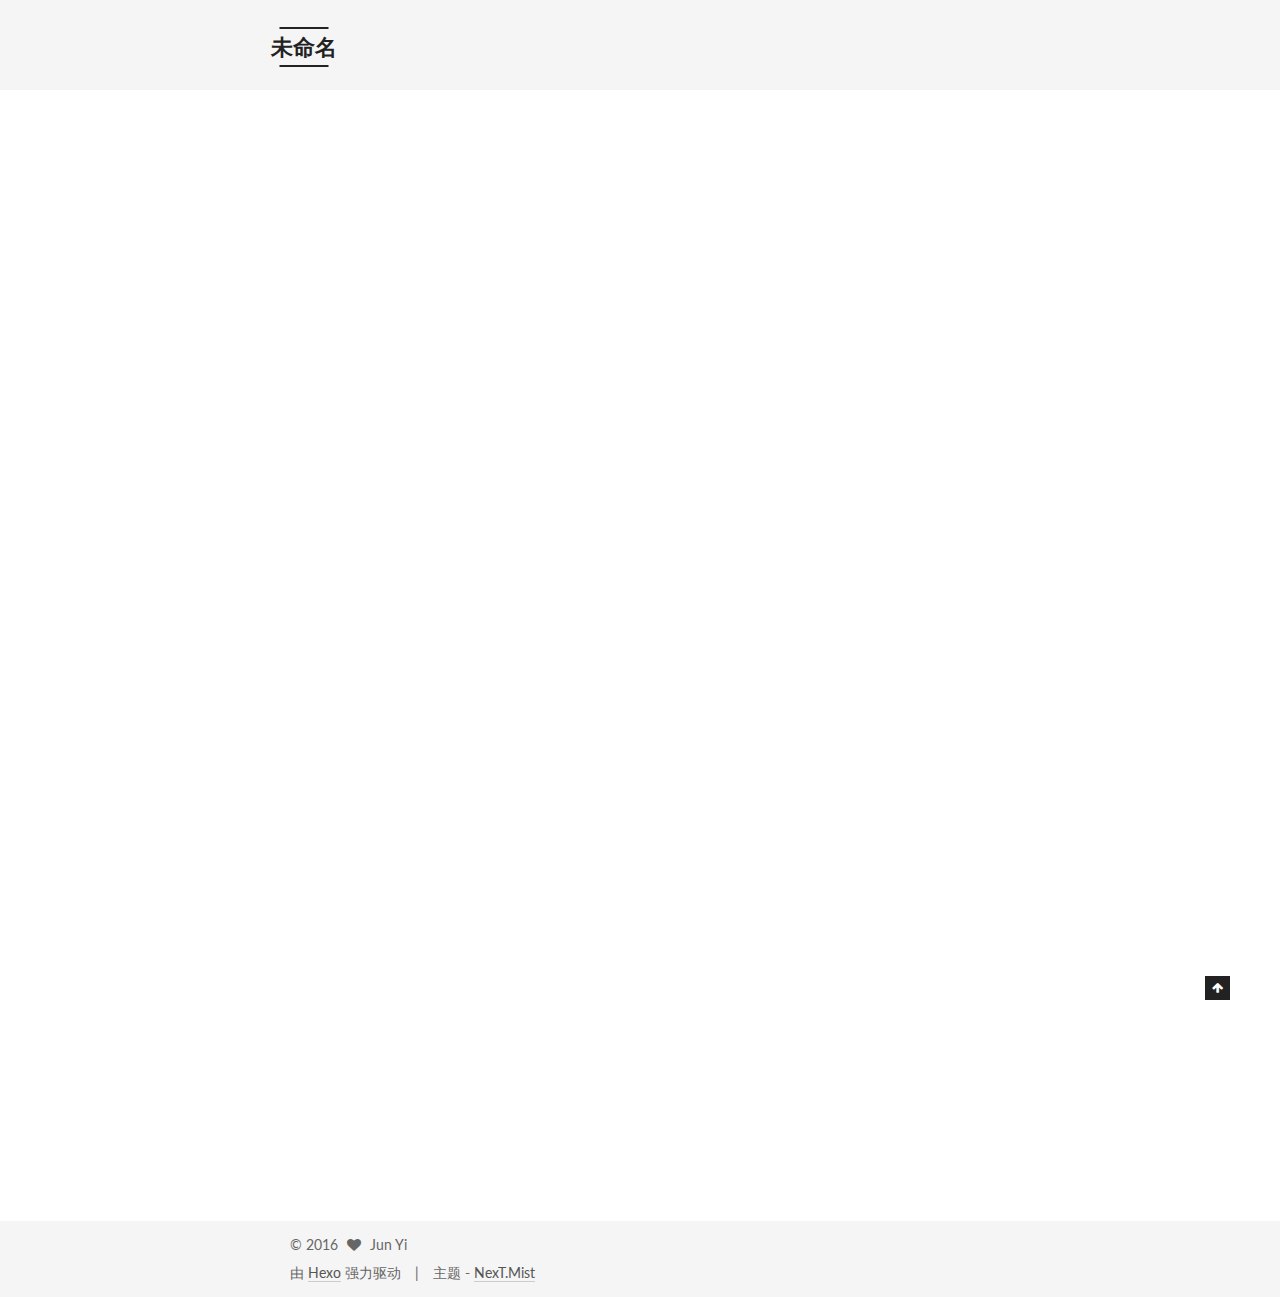
<file: index.html>
<!doctype html>



  


<html class="theme-next mist use-motion">
<head>
  <meta charset="UTF-8"/>
<meta http-equiv="X-UA-Compatible" content="IE=edge,chrome=1" />
<meta name="viewport" content="width=device-width, initial-scale=1, maximum-scale=1"/>



<meta http-equiv="Cache-Control" content="no-transform" />
<meta http-equiv="Cache-Control" content="no-siteapp" />












  
  
  <link href="/vendors/fancybox/source/jquery.fancybox.css?v=2.1.5" rel="stylesheet" type="text/css" />




  
  
  
  

  
    
    
  

  

  

  

  

  
    
    
    <link href="//fonts.googleapis.com/css?family=Lato:300,300italic,400,400italic,700,700italic&subset=latin,latin-ext" rel="stylesheet" type="text/css">
  






<link href="/vendors/font-awesome/css/font-awesome.min.css?v=4.4.0" rel="stylesheet" type="text/css" />

<link href="/css/main.css?v=5.0.1" rel="stylesheet" type="text/css" />


  <meta name="keywords" content="shijunyi blog" />








  <link rel="shortcut icon" type="image/x-icon" href="/favicon.ico?v=5.0.1" />






<meta property="og:type" content="website">
<meta property="og:title" content="未命名">
<meta property="og:url" content="http://yoursite.com/index.html">
<meta property="og:site_name" content="未命名">
<meta name="twitter:card" content="summary">
<meta name="twitter:title" content="未命名">



<script type="text/javascript" id="hexo.configuration">
  var NexT = window.NexT || {};
  var CONFIG = {
    scheme: 'Mist',
    sidebar: {"position":"left","display":"remove"},
    fancybox: true,
    motion: true,
    duoshuo: {
      userId: 0,
      author: '博主'
    }
  };
</script>




  <link rel="canonical" href="http://yoursite.com/"/>

  <title> 未命名 </title>
</head>

<body itemscope itemtype="http://schema.org/WebPage" lang="zh-Hans">

  










  
  
    
  

  <div class="container one-collumn sidebar-position-left 
   page-home 
 ">
    <div class="headband"></div>

    <header id="header" class="header" itemscope itemtype="http://schema.org/WPHeader">
      <div class="header-inner"><div class="site-meta ">
  

  <div class="custom-logo-site-title">
    <a href="/"  class="brand" rel="start">
      <span class="logo-line-before"><i></i></span>
      <span class="site-title">未命名</span>
      <span class="logo-line-after"><i></i></span>
    </a>
  </div>
  <p class="site-subtitle"></p>
</div>

<div class="site-nav-toggle">
  <button>
    <span class="btn-bar"></span>
    <span class="btn-bar"></span>
    <span class="btn-bar"></span>
  </button>
</div>

<nav class="site-nav">
  

  
    <ul id="menu" class="menu">
      
        
        <li class="menu-item menu-item-home">
          <a href="/" rel="section">
            
            首页
          </a>
        </li>
      
        
        <li class="menu-item menu-item-about">
          <a href="/about" rel="section">
            
            关于
          </a>
        </li>
      
        
        <li class="menu-item menu-item-categories">
          <a href="/categories" rel="section">
            
            分类
          </a>
        </li>
      
        
        <li class="menu-item menu-item-tags">
          <a href="/tags" rel="section">
            
            标签
          </a>
        </li>
      
        
        <li class="menu-item menu-item-archives">
          <a href="/archives" rel="section">
            
            归档
          </a>
        </li>
      
        
        <li class="menu-item menu-item-commonweal">
          <a href="/404.html" rel="section">
            
            公益404
          </a>
        </li>
      

      
    </ul>
  

  
</nav>

 </div>
    </header>

    <main id="main" class="main">
      <div class="main-inner">
        <div class="content-wrap">
          <div id="content" class="content">
            
  <section id="posts" class="posts-expand">
    
      

  
  

  
  
  

  <article class="post post-type-normal " itemscope itemtype="http://schema.org/Article">

    
      <header class="post-header">

        
        
          <h1 class="post-title" itemprop="name headline">
            
            
              
                
                <a class="post-title-link" href="/2016/09/hello-world.html" itemprop="url">
                  Hello World
                </a>
              
            
          </h1>
        

        <div class="post-meta">
          <span class="post-time">
            <span class="post-meta-item-icon">
              <i class="fa fa-calendar-o"></i>
            </span>
            <span class="post-meta-item-text">发表于</span>
            <time itemprop="dateCreated" datetime="2016-09-03T07:06:16+08:00" content="2016-09-03">
              2016-09-03
            </time>
          </span>

          

          
            
          

          

          
          

          
        </div>
      </header>
    


    <div class="post-body" itemprop="articleBody">

      
      

      
        
          
            <p>Welcome to <a href="https://hexo.io/" target="_blank" rel="external">Hexo</a>! This is your very first post. Check <a href="https://hexo.io/docs/" target="_blank" rel="external">documentation</a> for more info. If you get any problems when using Hexo, you can find the answer in <a href="https://hexo.io/docs/troubleshooting.html" target="_blank" rel="external">troubleshooting</a> or you can ask me on <a href="https://github.com/hexojs/hexo/issues" target="_blank" rel="external">GitHub</a>.</p>
<h2 id="Quick-Start"><a href="#Quick-Start" class="headerlink" title="Quick Start"></a>Quick Start</h2><h3 id="Create-a-new-post"><a href="#Create-a-new-post" class="headerlink" title="Create a new post"></a>Create a new post</h3><figure class="highlight bash"><table><tr><td class="gutter"><pre><div class="line">1</div></pre></td><td class="code"><pre><div class="line">$ hexo new <span class="string">"My New Post"</span></div></pre></td></tr></table></figure>
<p>More info: <a href="https://hexo.io/docs/writing.html" target="_blank" rel="external">Writing</a></p>
<h3 id="Run-server"><a href="#Run-server" class="headerlink" title="Run server"></a>Run server</h3><figure class="highlight bash"><table><tr><td class="gutter"><pre><div class="line">1</div></pre></td><td class="code"><pre><div class="line">$ hexo server</div></pre></td></tr></table></figure>
<p>More info: <a href="https://hexo.io/docs/server.html" target="_blank" rel="external">Server</a></p>
<h3 id="Generate-static-files"><a href="#Generate-static-files" class="headerlink" title="Generate static files"></a>Generate static files</h3><figure class="highlight bash"><table><tr><td class="gutter"><pre><div class="line">1</div></pre></td><td class="code"><pre><div class="line">$ hexo generate</div></pre></td></tr></table></figure>
<p>More info: <a href="https://hexo.io/docs/generating.html" target="_blank" rel="external">Generating</a></p>
<h3 id="Deploy-to-remote-sites"><a href="#Deploy-to-remote-sites" class="headerlink" title="Deploy to remote sites"></a>Deploy to remote sites</h3><figure class="highlight bash"><table><tr><td class="gutter"><pre><div class="line">1</div></pre></td><td class="code"><pre><div class="line">$ hexo deploy</div></pre></td></tr></table></figure>
<p>More info: <a href="https://hexo.io/docs/deployment.html" target="_blank" rel="external">Deployment</a></p>

          
        
      
    </div>

    <div>
      
    </div>

    <div>
      
    </div>

    <footer class="post-footer">
      

      

      
      
        <div class="post-eof"></div>
      
    </footer>
  </article>


    
  </section>

  


          </div>
          


          

        </div>
        
      </div>
    </main>

    <footer id="footer" class="footer">
      <div class="footer-inner">
        <div class="copyright" >
  
  &copy; 
  <span itemprop="copyrightYear">2016</span>
  <span class="with-love">
    <i class="fa fa-heart"></i>
  </span>
  <span class="author" itemprop="copyrightHolder">Jun Yi</span>
</div>

<div class="powered-by">
  由 <a class="theme-link" href="https://hexo.io">Hexo</a> 强力驱动
</div>

<div class="theme-info">
  主题 -
  <a class="theme-link" href="https://github.com/iissnan/hexo-theme-next">
    NexT.Mist
  </a>
</div>

        

        
      </div>
    </footer>

    <div class="back-to-top">
      <i class="fa fa-arrow-up"></i>
    </div>
  </div>

  

<script type="text/javascript">
  if (Object.prototype.toString.call(window.Promise) !== '[object Function]') {
    window.Promise = null;
  }
</script>









  



  
  <script type="text/javascript" src="/vendors/jquery/index.js?v=2.1.3"></script>

  
  <script type="text/javascript" src="/vendors/fastclick/lib/fastclick.min.js?v=1.0.6"></script>

  
  <script type="text/javascript" src="/vendors/jquery_lazyload/jquery.lazyload.js?v=1.9.7"></script>

  
  <script type="text/javascript" src="/vendors/velocity/velocity.min.js?v=1.2.1"></script>

  
  <script type="text/javascript" src="/vendors/velocity/velocity.ui.min.js?v=1.2.1"></script>

  
  <script type="text/javascript" src="/vendors/fancybox/source/jquery.fancybox.pack.js?v=2.1.5"></script>


  


  <script type="text/javascript" src="/js/src/utils.js?v=5.0.1"></script>

  <script type="text/javascript" src="/js/src/motion.js?v=5.0.1"></script>



  
  

  

  


  <script type="text/javascript" src="/js/src/bootstrap.js?v=5.0.1"></script>



  



  




  
  

  

  

  

</body>
</html>
</file>
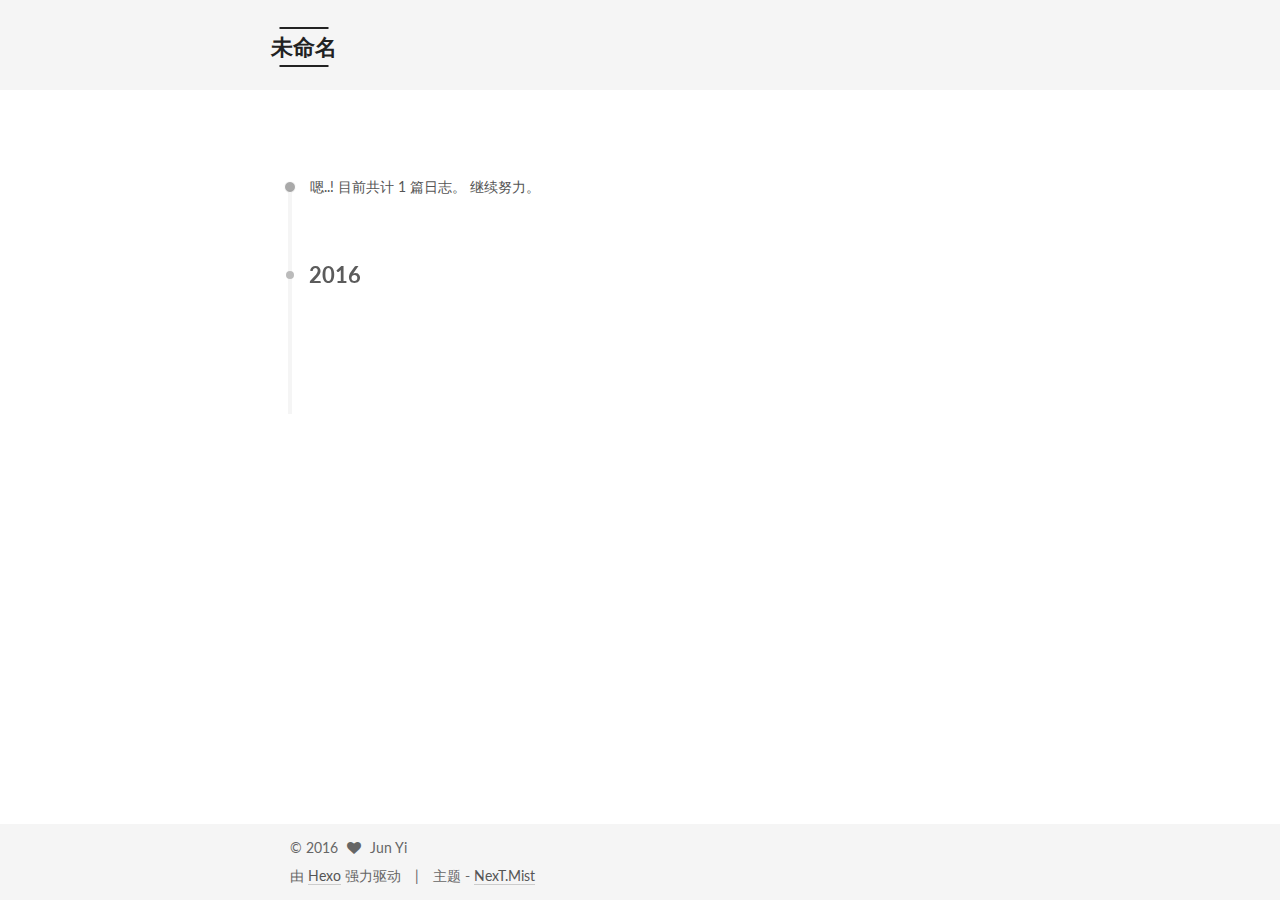
<file: archives/index.html>
<!doctype html>



  


<html class="theme-next mist use-motion">
<head>
  <meta charset="UTF-8"/>
<meta http-equiv="X-UA-Compatible" content="IE=edge,chrome=1" />
<meta name="viewport" content="width=device-width, initial-scale=1, maximum-scale=1"/>



<meta http-equiv="Cache-Control" content="no-transform" />
<meta http-equiv="Cache-Control" content="no-siteapp" />












  
  
  <link href="/vendors/fancybox/source/jquery.fancybox.css?v=2.1.5" rel="stylesheet" type="text/css" />




  
  
  
  

  
    
    
  

  

  

  

  

  
    
    
    <link href="//fonts.googleapis.com/css?family=Lato:300,300italic,400,400italic,700,700italic&subset=latin,latin-ext" rel="stylesheet" type="text/css">
  






<link href="/vendors/font-awesome/css/font-awesome.min.css?v=4.4.0" rel="stylesheet" type="text/css" />

<link href="/css/main.css?v=5.0.1" rel="stylesheet" type="text/css" />


  <meta name="keywords" content="shijunyi blog" />








  <link rel="shortcut icon" type="image/x-icon" href="/favicon.ico?v=5.0.1" />






<meta property="og:type" content="website">
<meta property="og:title" content="未命名">
<meta property="og:url" content="http://yoursite.com/archives/index.html">
<meta property="og:site_name" content="未命名">
<meta name="twitter:card" content="summary">
<meta name="twitter:title" content="未命名">



<script type="text/javascript" id="hexo.configuration">
  var NexT = window.NexT || {};
  var CONFIG = {
    scheme: 'Mist',
    sidebar: {"position":"left","display":"remove"},
    fancybox: true,
    motion: true,
    duoshuo: {
      userId: 0,
      author: '博主'
    }
  };
</script>




  <link rel="canonical" href="http://yoursite.com/archives/"/>

  <title> 归档 | 未命名 </title>
</head>

<body itemscope itemtype="http://schema.org/WebPage" lang="zh-Hans">

  










  
  
    
  

  <div class="container one-collumn sidebar-position-left  page-archive  ">
    <div class="headband"></div>

    <header id="header" class="header" itemscope itemtype="http://schema.org/WPHeader">
      <div class="header-inner"><div class="site-meta ">
  

  <div class="custom-logo-site-title">
    <a href="/"  class="brand" rel="start">
      <span class="logo-line-before"><i></i></span>
      <span class="site-title">未命名</span>
      <span class="logo-line-after"><i></i></span>
    </a>
  </div>
  <p class="site-subtitle"></p>
</div>

<div class="site-nav-toggle">
  <button>
    <span class="btn-bar"></span>
    <span class="btn-bar"></span>
    <span class="btn-bar"></span>
  </button>
</div>

<nav class="site-nav">
  

  
    <ul id="menu" class="menu">
      
        
        <li class="menu-item menu-item-home">
          <a href="/" rel="section">
            
            首页
          </a>
        </li>
      
        
        <li class="menu-item menu-item-about">
          <a href="/about" rel="section">
            
            关于
          </a>
        </li>
      
        
        <li class="menu-item menu-item-categories">
          <a href="/categories" rel="section">
            
            分类
          </a>
        </li>
      
        
        <li class="menu-item menu-item-tags">
          <a href="/tags" rel="section">
            
            标签
          </a>
        </li>
      
        
        <li class="menu-item menu-item-archives">
          <a href="/archives" rel="section">
            
            归档
          </a>
        </li>
      
        
        <li class="menu-item menu-item-commonweal">
          <a href="/404.html" rel="section">
            
            公益404
          </a>
        </li>
      

      
    </ul>
  

  
</nav>

 </div>
    </header>

    <main id="main" class="main">
      <div class="main-inner">
        <div class="content-wrap">
          <div id="content" class="content">
            

  <section id="posts" class="posts-collapse">
    <span class="archive-move-on"></span>

    <span class="archive-page-counter">
      
      
      
        
      
      嗯..! 目前共计 1 篇日志。 继续努力。
    </span>

    

      
      
      

      
        
        <div class="collection-title">
          <h2 class="archive-year motion-element" id="archive-year-2016">2016</h2>
        </div>
      
      

      

  <article class="post post-type-normal" itemscope itemtype="http://schema.org/Article">
    <header class="post-header">

      <h1 class="post-title">
        
            <a class="post-title-link" href="/2016/09/hello-world.html" itemprop="url">
              
                <span itemprop="name">Hello World</span>
              
            </a>
        
      </h1>

      <div class="post-meta">
        <time class="post-time" itemprop="dateCreated"
              datetime="2016-09-03T07:06:16+08:00"
              content="2016-09-03" >
          09-03
        </time>
      </div>

    </header>
  </article>



    

  </section>

  



          </div>
          


          

        </div>
        
      </div>
    </main>

    <footer id="footer" class="footer">
      <div class="footer-inner">
        <div class="copyright" >
  
  &copy; 
  <span itemprop="copyrightYear">2016</span>
  <span class="with-love">
    <i class="fa fa-heart"></i>
  </span>
  <span class="author" itemprop="copyrightHolder">Jun Yi</span>
</div>

<div class="powered-by">
  由 <a class="theme-link" href="https://hexo.io">Hexo</a> 强力驱动
</div>

<div class="theme-info">
  主题 -
  <a class="theme-link" href="https://github.com/iissnan/hexo-theme-next">
    NexT.Mist
  </a>
</div>

        

        
      </div>
    </footer>

    <div class="back-to-top">
      <i class="fa fa-arrow-up"></i>
    </div>
  </div>

  

<script type="text/javascript">
  if (Object.prototype.toString.call(window.Promise) !== '[object Function]') {
    window.Promise = null;
  }
</script>









  



  
  <script type="text/javascript" src="/vendors/jquery/index.js?v=2.1.3"></script>

  
  <script type="text/javascript" src="/vendors/fastclick/lib/fastclick.min.js?v=1.0.6"></script>

  
  <script type="text/javascript" src="/vendors/jquery_lazyload/jquery.lazyload.js?v=1.9.7"></script>

  
  <script type="text/javascript" src="/vendors/velocity/velocity.min.js?v=1.2.1"></script>

  
  <script type="text/javascript" src="/vendors/velocity/velocity.ui.min.js?v=1.2.1"></script>

  
  <script type="text/javascript" src="/vendors/fancybox/source/jquery.fancybox.pack.js?v=2.1.5"></script>


  


  <script type="text/javascript" src="/js/src/utils.js?v=5.0.1"></script>

  <script type="text/javascript" src="/js/src/motion.js?v=5.0.1"></script>



  
  

  
  
    <script type="text/javascript" id="motion.page.archive">
      $('.archive-year').velocity('transition.slideLeftIn');
    </script>
  


  


  <script type="text/javascript" src="/js/src/bootstrap.js?v=5.0.1"></script>



  



  




  
  

  

  

  

</body>
</html>
</file>
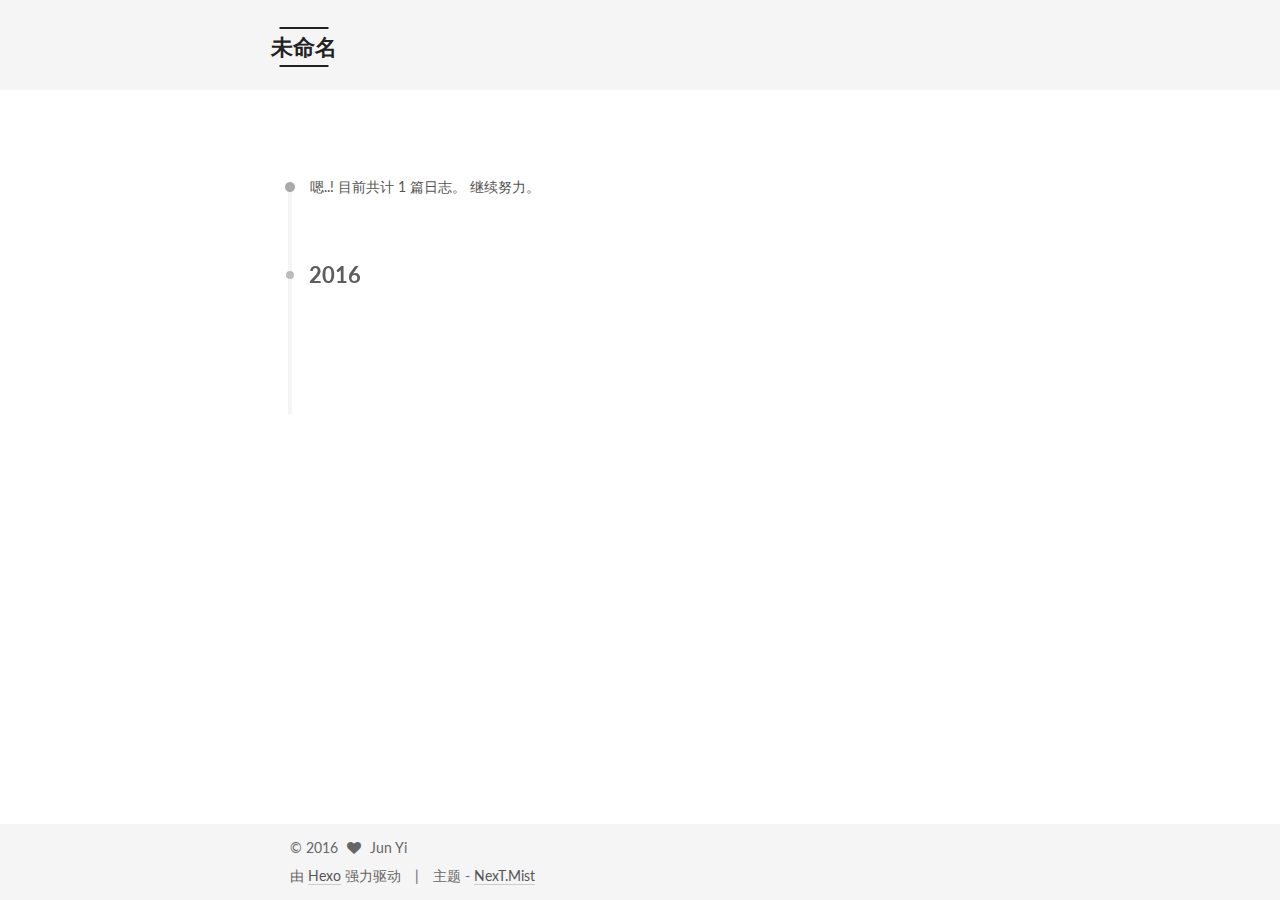
<file: archives/2016/index.html>
<!doctype html>



  


<html class="theme-next mist use-motion">
<head>
  <meta charset="UTF-8"/>
<meta http-equiv="X-UA-Compatible" content="IE=edge,chrome=1" />
<meta name="viewport" content="width=device-width, initial-scale=1, maximum-scale=1"/>



<meta http-equiv="Cache-Control" content="no-transform" />
<meta http-equiv="Cache-Control" content="no-siteapp" />












  
  
  <link href="/vendors/fancybox/source/jquery.fancybox.css?v=2.1.5" rel="stylesheet" type="text/css" />




  
  
  
  

  
    
    
  

  

  

  

  

  
    
    
    <link href="//fonts.googleapis.com/css?family=Lato:300,300italic,400,400italic,700,700italic&subset=latin,latin-ext" rel="stylesheet" type="text/css">
  






<link href="/vendors/font-awesome/css/font-awesome.min.css?v=4.4.0" rel="stylesheet" type="text/css" />

<link href="/css/main.css?v=5.0.1" rel="stylesheet" type="text/css" />


  <meta name="keywords" content="shijunyi blog" />








  <link rel="shortcut icon" type="image/x-icon" href="/favicon.ico?v=5.0.1" />






<meta property="og:type" content="website">
<meta property="og:title" content="未命名">
<meta property="og:url" content="http://yoursite.com/archives/2016/index.html">
<meta property="og:site_name" content="未命名">
<meta name="twitter:card" content="summary">
<meta name="twitter:title" content="未命名">



<script type="text/javascript" id="hexo.configuration">
  var NexT = window.NexT || {};
  var CONFIG = {
    scheme: 'Mist',
    sidebar: {"position":"left","display":"remove"},
    fancybox: true,
    motion: true,
    duoshuo: {
      userId: 0,
      author: '博主'
    }
  };
</script>




  <link rel="canonical" href="http://yoursite.com/archives/2016/"/>

  <title> 归档 | 未命名 </title>
</head>

<body itemscope itemtype="http://schema.org/WebPage" lang="zh-Hans">

  










  
  
    
  

  <div class="container one-collumn sidebar-position-left  page-archive  ">
    <div class="headband"></div>

    <header id="header" class="header" itemscope itemtype="http://schema.org/WPHeader">
      <div class="header-inner"><div class="site-meta ">
  

  <div class="custom-logo-site-title">
    <a href="/"  class="brand" rel="start">
      <span class="logo-line-before"><i></i></span>
      <span class="site-title">未命名</span>
      <span class="logo-line-after"><i></i></span>
    </a>
  </div>
  <p class="site-subtitle"></p>
</div>

<div class="site-nav-toggle">
  <button>
    <span class="btn-bar"></span>
    <span class="btn-bar"></span>
    <span class="btn-bar"></span>
  </button>
</div>

<nav class="site-nav">
  

  
    <ul id="menu" class="menu">
      
        
        <li class="menu-item menu-item-home">
          <a href="/" rel="section">
            
            首页
          </a>
        </li>
      
        
        <li class="menu-item menu-item-about">
          <a href="/about" rel="section">
            
            关于
          </a>
        </li>
      
        
        <li class="menu-item menu-item-categories">
          <a href="/categories" rel="section">
            
            分类
          </a>
        </li>
      
        
        <li class="menu-item menu-item-tags">
          <a href="/tags" rel="section">
            
            标签
          </a>
        </li>
      
        
        <li class="menu-item menu-item-archives">
          <a href="/archives" rel="section">
            
            归档
          </a>
        </li>
      
        
        <li class="menu-item menu-item-commonweal">
          <a href="/404.html" rel="section">
            
            公益404
          </a>
        </li>
      

      
    </ul>
  

  
</nav>

 </div>
    </header>

    <main id="main" class="main">
      <div class="main-inner">
        <div class="content-wrap">
          <div id="content" class="content">
            

  <section id="posts" class="posts-collapse">
    <span class="archive-move-on"></span>

    <span class="archive-page-counter">
      
      
      
        
      
      嗯..! 目前共计 1 篇日志。 继续努力。
    </span>

    

      
      
      

      
        
        <div class="collection-title">
          <h2 class="archive-year motion-element" id="archive-year-2016">2016</h2>
        </div>
      
      

      

  <article class="post post-type-normal" itemscope itemtype="http://schema.org/Article">
    <header class="post-header">

      <h1 class="post-title">
        
            <a class="post-title-link" href="/2016/09/hello-world.html" itemprop="url">
              
                <span itemprop="name">Hello World</span>
              
            </a>
        
      </h1>

      <div class="post-meta">
        <time class="post-time" itemprop="dateCreated"
              datetime="2016-09-03T07:06:16+08:00"
              content="2016-09-03" >
          09-03
        </time>
      </div>

    </header>
  </article>



    

  </section>

  



          </div>
          


          

        </div>
        
      </div>
    </main>

    <footer id="footer" class="footer">
      <div class="footer-inner">
        <div class="copyright" >
  
  &copy; 
  <span itemprop="copyrightYear">2016</span>
  <span class="with-love">
    <i class="fa fa-heart"></i>
  </span>
  <span class="author" itemprop="copyrightHolder">Jun Yi</span>
</div>

<div class="powered-by">
  由 <a class="theme-link" href="https://hexo.io">Hexo</a> 强力驱动
</div>

<div class="theme-info">
  主题 -
  <a class="theme-link" href="https://github.com/iissnan/hexo-theme-next">
    NexT.Mist
  </a>
</div>

        

        
      </div>
    </footer>

    <div class="back-to-top">
      <i class="fa fa-arrow-up"></i>
    </div>
  </div>

  

<script type="text/javascript">
  if (Object.prototype.toString.call(window.Promise) !== '[object Function]') {
    window.Promise = null;
  }
</script>









  



  
  <script type="text/javascript" src="/vendors/jquery/index.js?v=2.1.3"></script>

  
  <script type="text/javascript" src="/vendors/fastclick/lib/fastclick.min.js?v=1.0.6"></script>

  
  <script type="text/javascript" src="/vendors/jquery_lazyload/jquery.lazyload.js?v=1.9.7"></script>

  
  <script type="text/javascript" src="/vendors/velocity/velocity.min.js?v=1.2.1"></script>

  
  <script type="text/javascript" src="/vendors/velocity/velocity.ui.min.js?v=1.2.1"></script>

  
  <script type="text/javascript" src="/vendors/fancybox/source/jquery.fancybox.pack.js?v=2.1.5"></script>


  


  <script type="text/javascript" src="/js/src/utils.js?v=5.0.1"></script>

  <script type="text/javascript" src="/js/src/motion.js?v=5.0.1"></script>



  
  

  
  
    <script type="text/javascript" id="motion.page.archive">
      $('.archive-year').velocity('transition.slideLeftIn');
    </script>
  


  


  <script type="text/javascript" src="/js/src/bootstrap.js?v=5.0.1"></script>



  



  




  
  

  

  

  

</body>
</html>
</file>
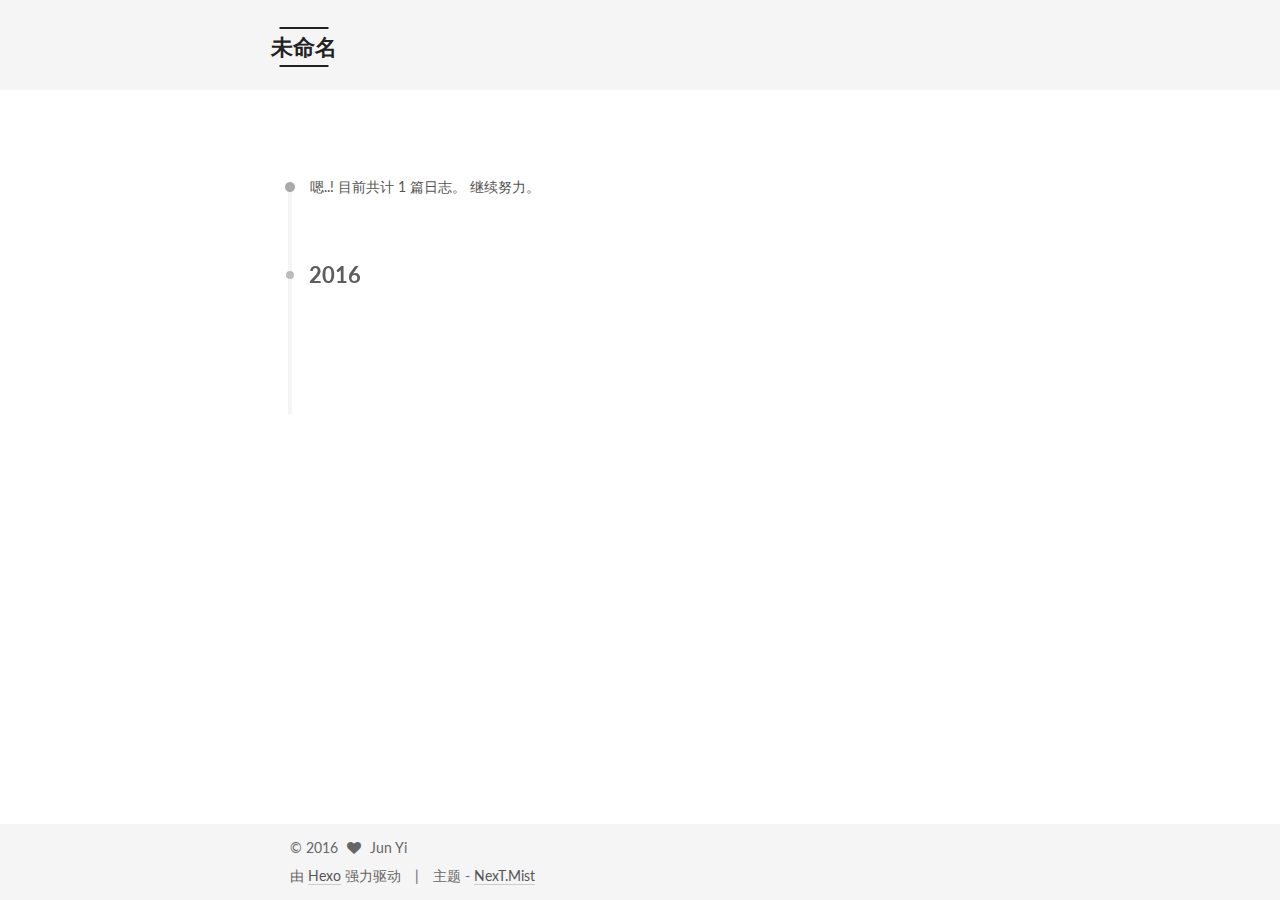
<file: archives/2016/09/index.html>
<!doctype html>



  


<html class="theme-next mist use-motion">
<head>
  <meta charset="UTF-8"/>
<meta http-equiv="X-UA-Compatible" content="IE=edge,chrome=1" />
<meta name="viewport" content="width=device-width, initial-scale=1, maximum-scale=1"/>



<meta http-equiv="Cache-Control" content="no-transform" />
<meta http-equiv="Cache-Control" content="no-siteapp" />












  
  
  <link href="/vendors/fancybox/source/jquery.fancybox.css?v=2.1.5" rel="stylesheet" type="text/css" />




  
  
  
  

  
    
    
  

  

  

  

  

  
    
    
    <link href="//fonts.googleapis.com/css?family=Lato:300,300italic,400,400italic,700,700italic&subset=latin,latin-ext" rel="stylesheet" type="text/css">
  






<link href="/vendors/font-awesome/css/font-awesome.min.css?v=4.4.0" rel="stylesheet" type="text/css" />

<link href="/css/main.css?v=5.0.1" rel="stylesheet" type="text/css" />


  <meta name="keywords" content="shijunyi blog" />








  <link rel="shortcut icon" type="image/x-icon" href="/favicon.ico?v=5.0.1" />






<meta property="og:type" content="website">
<meta property="og:title" content="未命名">
<meta property="og:url" content="http://yoursite.com/archives/2016/09/index.html">
<meta property="og:site_name" content="未命名">
<meta name="twitter:card" content="summary">
<meta name="twitter:title" content="未命名">



<script type="text/javascript" id="hexo.configuration">
  var NexT = window.NexT || {};
  var CONFIG = {
    scheme: 'Mist',
    sidebar: {"position":"left","display":"remove"},
    fancybox: true,
    motion: true,
    duoshuo: {
      userId: 0,
      author: '博主'
    }
  };
</script>




  <link rel="canonical" href="http://yoursite.com/archives/2016/09/"/>

  <title> 归档 | 未命名 </title>
</head>

<body itemscope itemtype="http://schema.org/WebPage" lang="zh-Hans">

  










  
  
    
  

  <div class="container one-collumn sidebar-position-left  page-archive  ">
    <div class="headband"></div>

    <header id="header" class="header" itemscope itemtype="http://schema.org/WPHeader">
      <div class="header-inner"><div class="site-meta ">
  

  <div class="custom-logo-site-title">
    <a href="/"  class="brand" rel="start">
      <span class="logo-line-before"><i></i></span>
      <span class="site-title">未命名</span>
      <span class="logo-line-after"><i></i></span>
    </a>
  </div>
  <p class="site-subtitle"></p>
</div>

<div class="site-nav-toggle">
  <button>
    <span class="btn-bar"></span>
    <span class="btn-bar"></span>
    <span class="btn-bar"></span>
  </button>
</div>

<nav class="site-nav">
  

  
    <ul id="menu" class="menu">
      
        
        <li class="menu-item menu-item-home">
          <a href="/" rel="section">
            
            首页
          </a>
        </li>
      
        
        <li class="menu-item menu-item-about">
          <a href="/about" rel="section">
            
            关于
          </a>
        </li>
      
        
        <li class="menu-item menu-item-categories">
          <a href="/categories" rel="section">
            
            分类
          </a>
        </li>
      
        
        <li class="menu-item menu-item-tags">
          <a href="/tags" rel="section">
            
            标签
          </a>
        </li>
      
        
        <li class="menu-item menu-item-archives">
          <a href="/archives" rel="section">
            
            归档
          </a>
        </li>
      
        
        <li class="menu-item menu-item-commonweal">
          <a href="/404.html" rel="section">
            
            公益404
          </a>
        </li>
      

      
    </ul>
  

  
</nav>

 </div>
    </header>

    <main id="main" class="main">
      <div class="main-inner">
        <div class="content-wrap">
          <div id="content" class="content">
            

  <section id="posts" class="posts-collapse">
    <span class="archive-move-on"></span>

    <span class="archive-page-counter">
      
      
      
        
      
      嗯..! 目前共计 1 篇日志。 继续努力。
    </span>

    

      
      
      

      
        
        <div class="collection-title">
          <h2 class="archive-year motion-element" id="archive-year-2016">2016</h2>
        </div>
      
      

      

  <article class="post post-type-normal" itemscope itemtype="http://schema.org/Article">
    <header class="post-header">

      <h1 class="post-title">
        
            <a class="post-title-link" href="/2016/09/hello-world.html" itemprop="url">
              
                <span itemprop="name">Hello World</span>
              
            </a>
        
      </h1>

      <div class="post-meta">
        <time class="post-time" itemprop="dateCreated"
              datetime="2016-09-03T07:06:16+08:00"
              content="2016-09-03" >
          09-03
        </time>
      </div>

    </header>
  </article>



    

  </section>

  



          </div>
          


          

        </div>
        
      </div>
    </main>

    <footer id="footer" class="footer">
      <div class="footer-inner">
        <div class="copyright" >
  
  &copy; 
  <span itemprop="copyrightYear">2016</span>
  <span class="with-love">
    <i class="fa fa-heart"></i>
  </span>
  <span class="author" itemprop="copyrightHolder">Jun Yi</span>
</div>

<div class="powered-by">
  由 <a class="theme-link" href="https://hexo.io">Hexo</a> 强力驱动
</div>

<div class="theme-info">
  主题 -
  <a class="theme-link" href="https://github.com/iissnan/hexo-theme-next">
    NexT.Mist
  </a>
</div>

        

        
      </div>
    </footer>

    <div class="back-to-top">
      <i class="fa fa-arrow-up"></i>
    </div>
  </div>

  

<script type="text/javascript">
  if (Object.prototype.toString.call(window.Promise) !== '[object Function]') {
    window.Promise = null;
  }
</script>









  



  
  <script type="text/javascript" src="/vendors/jquery/index.js?v=2.1.3"></script>

  
  <script type="text/javascript" src="/vendors/fastclick/lib/fastclick.min.js?v=1.0.6"></script>

  
  <script type="text/javascript" src="/vendors/jquery_lazyload/jquery.lazyload.js?v=1.9.7"></script>

  
  <script type="text/javascript" src="/vendors/velocity/velocity.min.js?v=1.2.1"></script>

  
  <script type="text/javascript" src="/vendors/velocity/velocity.ui.min.js?v=1.2.1"></script>

  
  <script type="text/javascript" src="/vendors/fancybox/source/jquery.fancybox.pack.js?v=2.1.5"></script>


  


  <script type="text/javascript" src="/js/src/utils.js?v=5.0.1"></script>

  <script type="text/javascript" src="/js/src/motion.js?v=5.0.1"></script>



  
  

  
  
    <script type="text/javascript" id="motion.page.archive">
      $('.archive-year').velocity('transition.slideLeftIn');
    </script>
  


  


  <script type="text/javascript" src="/js/src/bootstrap.js?v=5.0.1"></script>



  



  




  
  

  

  

  

</body>
</html>
</file>
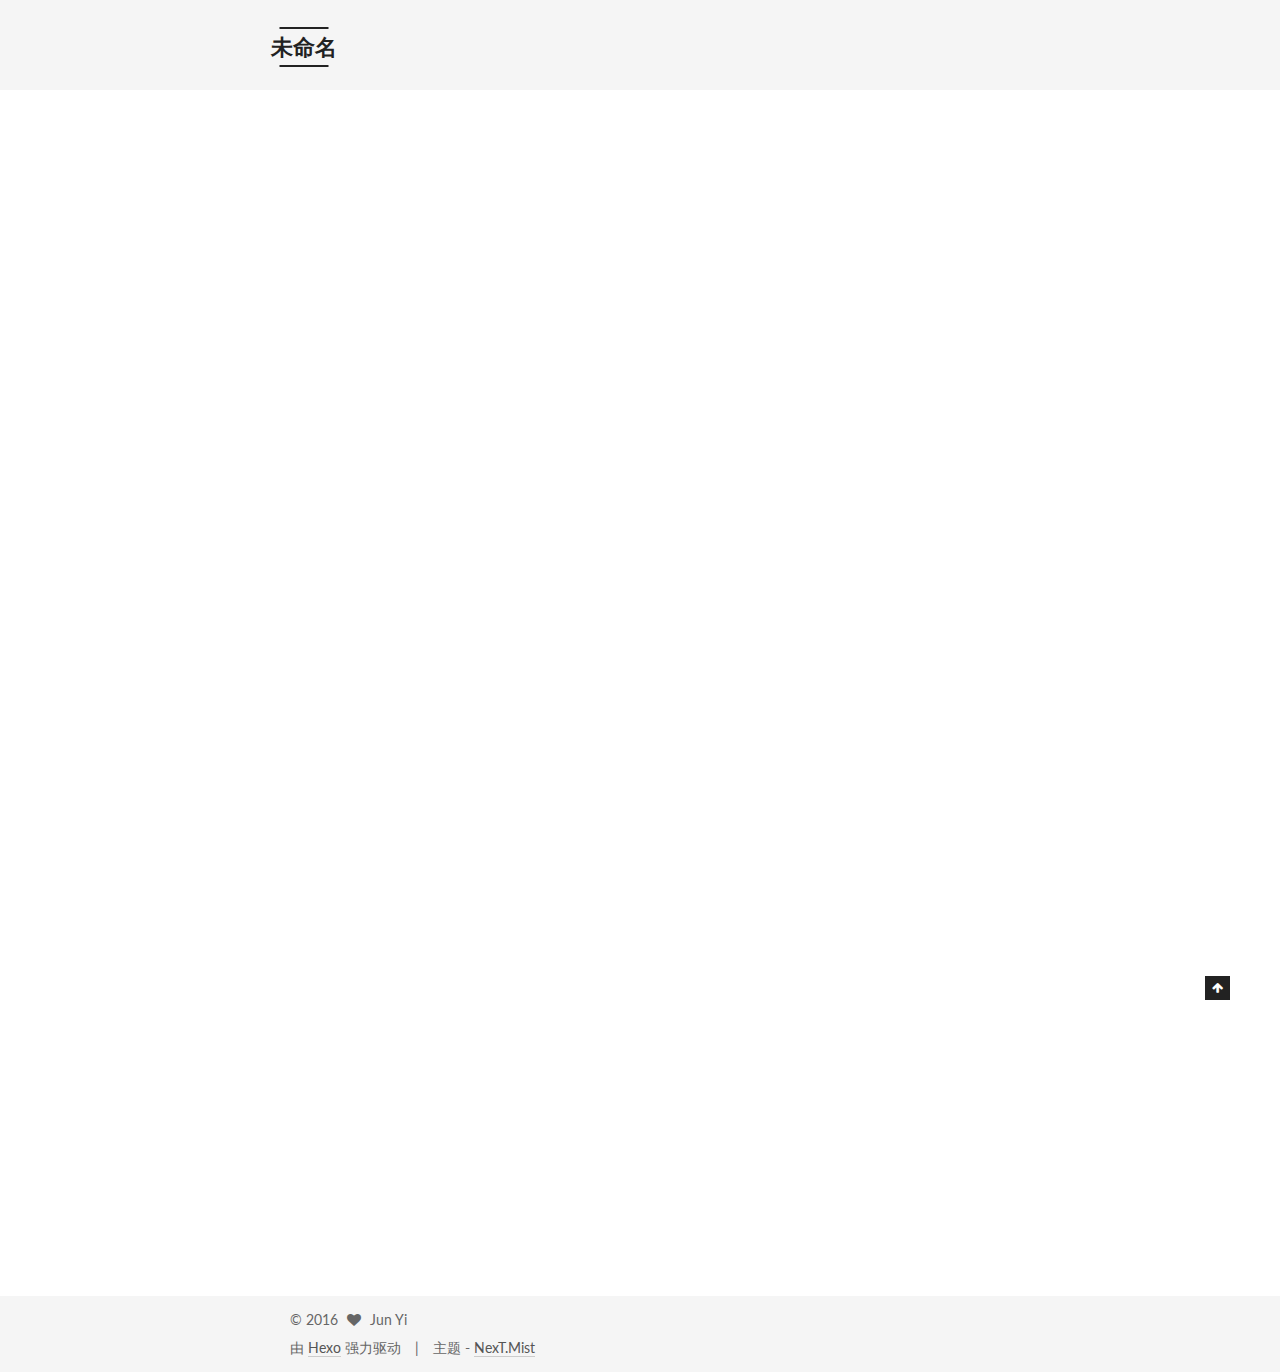
<file: 2016/09/hello-world.html>
<!doctype html>



  


<html class="theme-next mist use-motion">
<head>
  <meta charset="UTF-8"/>
<meta http-equiv="X-UA-Compatible" content="IE=edge,chrome=1" />
<meta name="viewport" content="width=device-width, initial-scale=1, maximum-scale=1"/>



<meta http-equiv="Cache-Control" content="no-transform" />
<meta http-equiv="Cache-Control" content="no-siteapp" />












  
  
  <link href="/vendors/fancybox/source/jquery.fancybox.css?v=2.1.5" rel="stylesheet" type="text/css" />




  
  
  
  

  
    
    
  

  

  

  

  

  
    
    
    <link href="//fonts.googleapis.com/css?family=Lato:300,300italic,400,400italic,700,700italic&subset=latin,latin-ext" rel="stylesheet" type="text/css">
  






<link href="/vendors/font-awesome/css/font-awesome.min.css?v=4.4.0" rel="stylesheet" type="text/css" />

<link href="/css/main.css?v=5.0.1" rel="stylesheet" type="text/css" />


  <meta name="keywords" content="shijunyi blog" />








  <link rel="shortcut icon" type="image/x-icon" href="/favicon.ico?v=5.0.1" />






<meta name="description" content="Welcome to Hexo! This is your very first post. Check documentation for more info. If you get any problems when using Hexo, you can find the answer in troubleshooting or you can ask me on GitHub.
Quick">
<meta property="og:type" content="article">
<meta property="og:title" content="Hello World">
<meta property="og:url" content="http://yoursite.com/2016/09/hello-world.html">
<meta property="og:site_name" content="未命名">
<meta property="og:description" content="Welcome to Hexo! This is your very first post. Check documentation for more info. If you get any problems when using Hexo, you can find the answer in troubleshooting or you can ask me on GitHub.
Quick">
<meta property="og:updated_time" content="2016-09-02T23:06:16.461Z">
<meta name="twitter:card" content="summary">
<meta name="twitter:title" content="Hello World">
<meta name="twitter:description" content="Welcome to Hexo! This is your very first post. Check documentation for more info. If you get any problems when using Hexo, you can find the answer in troubleshooting or you can ask me on GitHub.
Quick">



<script type="text/javascript" id="hexo.configuration">
  var NexT = window.NexT || {};
  var CONFIG = {
    scheme: 'Mist',
    sidebar: {"position":"left","display":"remove"},
    fancybox: true,
    motion: true,
    duoshuo: {
      userId: 0,
      author: '博主'
    }
  };
</script>




  <link rel="canonical" href="http://yoursite.com/2016/09/hello-world.html"/>

  <title> Hello World | 未命名 </title>
</head>

<body itemscope itemtype="http://schema.org/WebPage" lang="zh-Hans">

  










  
  
    
  

  <div class="container one-collumn sidebar-position-left page-post-detail ">
    <div class="headband"></div>

    <header id="header" class="header" itemscope itemtype="http://schema.org/WPHeader">
      <div class="header-inner"><div class="site-meta ">
  

  <div class="custom-logo-site-title">
    <a href="/"  class="brand" rel="start">
      <span class="logo-line-before"><i></i></span>
      <span class="site-title">未命名</span>
      <span class="logo-line-after"><i></i></span>
    </a>
  </div>
  <p class="site-subtitle"></p>
</div>

<div class="site-nav-toggle">
  <button>
    <span class="btn-bar"></span>
    <span class="btn-bar"></span>
    <span class="btn-bar"></span>
  </button>
</div>

<nav class="site-nav">
  

  
    <ul id="menu" class="menu">
      
        
        <li class="menu-item menu-item-home">
          <a href="/" rel="section">
            
            首页
          </a>
        </li>
      
        
        <li class="menu-item menu-item-about">
          <a href="/about" rel="section">
            
            关于
          </a>
        </li>
      
        
        <li class="menu-item menu-item-categories">
          <a href="/categories" rel="section">
            
            分类
          </a>
        </li>
      
        
        <li class="menu-item menu-item-tags">
          <a href="/tags" rel="section">
            
            标签
          </a>
        </li>
      
        
        <li class="menu-item menu-item-archives">
          <a href="/archives" rel="section">
            
            归档
          </a>
        </li>
      
        
        <li class="menu-item menu-item-commonweal">
          <a href="/404.html" rel="section">
            
            公益404
          </a>
        </li>
      

      
    </ul>
  

  
</nav>

 </div>
    </header>

    <main id="main" class="main">
      <div class="main-inner">
        <div class="content-wrap">
          <div id="content" class="content">
            

  <div id="posts" class="posts-expand">
    

  
  

  
  
  

  <article class="post post-type-normal " itemscope itemtype="http://schema.org/Article">

    
      <header class="post-header">

        
        
          <h1 class="post-title" itemprop="name headline">
            
            
              
                Hello World
              
            
          </h1>
        

        <div class="post-meta">
          <span class="post-time">
            <span class="post-meta-item-icon">
              <i class="fa fa-calendar-o"></i>
            </span>
            <span class="post-meta-item-text">发表于</span>
            <time itemprop="dateCreated" datetime="2016-09-03T07:06:16+08:00" content="2016-09-03">
              2016-09-03
            </time>
          </span>

          

          
            
          

          

          
          

          
        </div>
      </header>
    


    <div class="post-body" itemprop="articleBody">

      
      

      
        <p>Welcome to <a href="https://hexo.io/" target="_blank" rel="external">Hexo</a>! This is your very first post. Check <a href="https://hexo.io/docs/" target="_blank" rel="external">documentation</a> for more info. If you get any problems when using Hexo, you can find the answer in <a href="https://hexo.io/docs/troubleshooting.html" target="_blank" rel="external">troubleshooting</a> or you can ask me on <a href="https://github.com/hexojs/hexo/issues" target="_blank" rel="external">GitHub</a>.</p>
<h2 id="Quick-Start"><a href="#Quick-Start" class="headerlink" title="Quick Start"></a>Quick Start</h2><h3 id="Create-a-new-post"><a href="#Create-a-new-post" class="headerlink" title="Create a new post"></a>Create a new post</h3><figure class="highlight bash"><table><tr><td class="gutter"><pre><div class="line">1</div></pre></td><td class="code"><pre><div class="line">$ hexo new <span class="string">"My New Post"</span></div></pre></td></tr></table></figure>
<p>More info: <a href="https://hexo.io/docs/writing.html" target="_blank" rel="external">Writing</a></p>
<h3 id="Run-server"><a href="#Run-server" class="headerlink" title="Run server"></a>Run server</h3><figure class="highlight bash"><table><tr><td class="gutter"><pre><div class="line">1</div></pre></td><td class="code"><pre><div class="line">$ hexo server</div></pre></td></tr></table></figure>
<p>More info: <a href="https://hexo.io/docs/server.html" target="_blank" rel="external">Server</a></p>
<h3 id="Generate-static-files"><a href="#Generate-static-files" class="headerlink" title="Generate static files"></a>Generate static files</h3><figure class="highlight bash"><table><tr><td class="gutter"><pre><div class="line">1</div></pre></td><td class="code"><pre><div class="line">$ hexo generate</div></pre></td></tr></table></figure>
<p>More info: <a href="https://hexo.io/docs/generating.html" target="_blank" rel="external">Generating</a></p>
<h3 id="Deploy-to-remote-sites"><a href="#Deploy-to-remote-sites" class="headerlink" title="Deploy to remote sites"></a>Deploy to remote sites</h3><figure class="highlight bash"><table><tr><td class="gutter"><pre><div class="line">1</div></pre></td><td class="code"><pre><div class="line">$ hexo deploy</div></pre></td></tr></table></figure>
<p>More info: <a href="https://hexo.io/docs/deployment.html" target="_blank" rel="external">Deployment</a></p>

      
    </div>

    <div>
      
        

      
    </div>

    <div>
      
        

      
    </div>

    <footer class="post-footer">
      

      

      
      
    </footer>
  </article>



    <div class="post-spread">
      
    </div>
  </div>


          </div>
          


          
  <div class="comments" id="comments">
    
  </div>


        </div>
        
      </div>
    </main>

    <footer id="footer" class="footer">
      <div class="footer-inner">
        <div class="copyright" >
  
  &copy; 
  <span itemprop="copyrightYear">2016</span>
  <span class="with-love">
    <i class="fa fa-heart"></i>
  </span>
  <span class="author" itemprop="copyrightHolder">Jun Yi</span>
</div>

<div class="powered-by">
  由 <a class="theme-link" href="https://hexo.io">Hexo</a> 强力驱动
</div>

<div class="theme-info">
  主题 -
  <a class="theme-link" href="https://github.com/iissnan/hexo-theme-next">
    NexT.Mist
  </a>
</div>

        

        
      </div>
    </footer>

    <div class="back-to-top">
      <i class="fa fa-arrow-up"></i>
    </div>
  </div>

  

<script type="text/javascript">
  if (Object.prototype.toString.call(window.Promise) !== '[object Function]') {
    window.Promise = null;
  }
</script>









  



  
  <script type="text/javascript" src="/vendors/jquery/index.js?v=2.1.3"></script>

  
  <script type="text/javascript" src="/vendors/fastclick/lib/fastclick.min.js?v=1.0.6"></script>

  
  <script type="text/javascript" src="/vendors/jquery_lazyload/jquery.lazyload.js?v=1.9.7"></script>

  
  <script type="text/javascript" src="/vendors/velocity/velocity.min.js?v=1.2.1"></script>

  
  <script type="text/javascript" src="/vendors/velocity/velocity.ui.min.js?v=1.2.1"></script>

  
  <script type="text/javascript" src="/vendors/fancybox/source/jquery.fancybox.pack.js?v=2.1.5"></script>


  


  <script type="text/javascript" src="/js/src/utils.js?v=5.0.1"></script>

  <script type="text/javascript" src="/js/src/motion.js?v=5.0.1"></script>



  
  

  
  <script type="text/javascript" src="/js/src/scrollspy.js?v=5.0.1"></script>
<script type="text/javascript" src="/js/src/post-details.js?v=5.0.1"></script>



  


  <script type="text/javascript" src="/js/src/bootstrap.js?v=5.0.1"></script>



  



  




  
  

  

  

  

</body>
</html>
</file>
<file: css/main.css>
/* normalize.css v3.0.2 | MIT License | git.io/normalize */
html {
  font-family: sans-serif; /* 1 */
  -ms-text-size-adjust: 100%; /* 2 */
  -webkit-text-size-adjust: 100%; /* 2 */
}
body {
  margin: 0;
}
article,
aside,
details,
figcaption,
figure,
footer,
header,
hgroup,
main,
menu,
nav,
section,
summary {
  display: block;
}
audio,
canvas,
progress,
video {
  display: inline-block; /* 1 */
  vertical-align: baseline; /* 2 */
}
audio:not([controls]) {
  display: none;
  height: 0;
}
[hidden],
template {
  display: none;
}
a {
  background-color: transparent;
}
a:active,
a:hover {
  outline: 0;
}
abbr[title] {
  border-bottom: 1px dotted;
}
b,
strong {
  font-weight: bold;
}
dfn {
  font-style: italic;
}
h1 {
  font-size: 2em;
  margin: 0.67em 0;
}
mark {
  background: #ff0;
  color: #000;
}
small {
  font-size: 80%;
}
sub,
sup {
  font-size: 75%;
  line-height: 0;
  position: relative;
  vertical-align: baseline;
}
sup {
  top: -0.5em;
}
sub {
  bottom: -0.25em;
}
img {
  border: 0;
}
svg:not(:root) {
  overflow: hidden;
}
figure {
  margin: 1em 40px;
}
hr {
  -moz-box-sizing: content-box;
  box-sizing: content-box;
  height: 0;
}
pre {
  overflow: auto;
}
code,
kbd,
pre,
samp {
  font-family: monospace, monospace;
  font-size: 1em;
}
button,
input,
optgroup,
select,
textarea {
  color: inherit; /* 1 */
  font: inherit; /* 2 */
  margin: 0; /* 3 */
}
button {
  overflow: visible;
}
button,
select {
  text-transform: none;
}
button,
html input[type="button"],
input[type="reset"],
input[type="submit"] {
  -webkit-appearance: button; /* 2 */
  cursor: pointer; /* 3 */
}
button[disabled],
html input[disabled] {
  cursor: default;
}
button::-moz-focus-inner,
input::-moz-focus-inner {
  border: 0;
  padding: 0;
}
input {
  line-height: normal;
}
input[type="checkbox"],
input[type="radio"] {
  box-sizing: border-box; /* 1 */
  padding: 0; /* 2 */
}
input[type="number"]::-webkit-inner-spin-button,
input[type="number"]::-webkit-outer-spin-button {
  height: auto;
}
input[type="search"] {
  -webkit-appearance: textfield; /* 1 */
  -moz-box-sizing: content-box;
  -webkit-box-sizing: content-box; /* 2 */
  box-sizing: content-box;
}
input[type="search"]::-webkit-search-cancel-button,
input[type="search"]::-webkit-search-decoration {
  -webkit-appearance: none;
}
fieldset {
  border: 1px solid #c0c0c0;
  margin: 0 2px;
  padding: 0.35em 0.625em 0.75em;
}
legend {
  border: 0; /* 1 */
  padding: 0; /* 2 */
}
textarea {
  overflow: auto;
}
optgroup {
  font-weight: bold;
}
table {
  border-collapse: collapse;
  border-spacing: 0;
}
td,
th {
  padding: 0;
}
::selection {
  background: #262a30;
  color: #fff;
}
body {
  position: relative;
  font-family: 'Lato', "PingFang SC", "Microsoft YaHei", sans-serif;
  font-size: 14px;
  line-height: 2;
  color: #555;
  background: #fff;
}
@media (max-width: 767px) {
  body {
    padding-right: 0 !important;
  }
}
@media (min-width: 768px) and (max-width: 991px) {
  body {
    padding-right: 0 !important;
  }
}
@media (min-width: 1600px) {
  body {
    font-size: 16px;
  }
}
h1,
h2,
h3,
h4,
h5,
h6 {
  margin: 0;
  padding: 0;
  font-weight: bold;
  line-height: 1.5;
  font-family: 'Lato', "PingFang SC", "Microsoft YaHei", sans-serif;
}
h2,
h3,
h4,
h5,
h6 {
  margin: 20px 0 15px;
}
h1 {
  font-size: 24px;
}
@media (max-width: 767px) {
  h1 {
    font-size: 20px;
  }
}
h2 {
  font-size: 22px;
}
@media (max-width: 767px) {
  h2 {
    font-size: 18px;
  }
}
h3 {
  font-size: 20px;
}
@media (max-width: 767px) {
  h3 {
    font-size: 16px;
  }
}
h4 {
  font-size: 18px;
}
@media (max-width: 767px) {
  h4 {
    font-size: 14px;
  }
}
h5 {
  font-size: 16px;
}
@media (max-width: 767px) {
  h5 {
    font-size: 12px;
  }
}
h6 {
  font-size: 14px;
}
@media (max-width: 767px) {
  h6 {
    font-size: 10px;
  }
}
p {
  margin: 0 0 25px 0;
}
a {
  color: #555;
  text-decoration: none;
  border-bottom: 1px solid #999;
  word-wrap: break-word;
}
a:hover {
  color: #222;
  border-bottom-color: #222;
}
ul {
  list-style: none;
}
blockquote {
  margin: 0;
  padding: 0;
}
img {
  display: block;
  margin: auto;
  max-width: 100%;
  height: auto;
}
hr {
  margin: 40px 0;
  height: 3px;
  border: none;
  background-color: #ddd;
  background-image: repeating-linear-gradient(-45deg, #fff, #fff 4px, transparent 4px, transparent 8px);
}
blockquote {
  padding: 0 15px;
  color: #666;
  border-left: 4px solid #ddd;
}
blockquote cite::before {
  content: "-";
  padding: 0 5px;
}
dt {
  font-weight: 700;
}
dd {
  margin: 0;
  padding: 0;
}
.text-left {
  text-align: left;
}
.text-center {
  text-align: center;
}
.text-right {
  text-align: right;
}
.text-justify {
  text-align: justify;
}
.text-nowrap {
  white-space: nowrap;
}
.text-lowercase {
  text-transform: lowercase;
}
.text-uppercase {
  text-transform: uppercase;
}
.text-capitalize {
  text-transform: capitalize;
}
.center-block {
  display: block;
  margin-left: auto;
  margin-right: auto;
}
.clearfix:before,
.clearfix:after {
  content: " ";
  display: table;
}
.clearfix:after {
  clear: both;
}
.pullquote {
  width: 45%;
}
.pullquote.left {
  float: left;
  margin-left: 5px;
  margin-right: 10px;
}
.pullquote.right {
  float: right;
  margin-left: 10px;
  margin-right: 5px;
}
.affix.affix.affix {
  position: fixed;
}
.translation {
  margin-top: -20px;
  font-size: 14px;
  color: #999;
}
.scrollbar-measure {
  width: 100px;
  height: 100px;
  overflow: scroll;
  position: absolute;
  top: -9999px;
}
.use-motion .motion-element {
  opacity: 0;
}
#local-search-input {
  padding: 3px;
  border: none;
  text-indent: 14px;
  border-radius: 0;
  width: 140px;
  outline: none;
  border-bottom: 1px solid #999;
  background: inherit;
  opacity: 0.5;
}
#local-search-input:focus {
  opacity: 1;
}
.search-icon {
  position: absolute;
  top: 9px;
}
table {
  margin: 20px 0;
  width: 100%;
  border-collapse: collapse;
  border-spacing: 0;
  border: 1px solid #ddd;
  font-size: 14px;
  table-layout: fixed;
  word-wrap: break-all;
}
table>tbody>tr:nth-of-type(odd) {
  background-color: #f9f9f9;
}
table>tbody>tr:hover {
  background-color: #f5f5f5;
}
caption,
th,
td {
  padding: 8px;
  text-align: left;
  vertical-align: middle;
  font-weight: normal;
}
th,
td {
  border-bottom: 3px solid #ddd;
  border-right: 1px solid #eee;
}
th {
  padding-bottom: 10px;
  font-weight: 700;
}
td {
  border-bottom-width: 1px;
}
html,
body {
  height: 100%;
}
.container {
  position: relative;
  min-height: 100%;
}
.header-inner {
  margin: 0 auto;
  padding: 100px 0 70px;
  width: 700px;
}
@media (min-width: 1600px) {
  .container .header-inner {
    width: 900px;
  }
}
.main {
  padding-bottom: 150px;
}
.main-inner {
  margin: 0 auto;
  width: 700px;
}
@media (min-width: 1600px) {
  .container .main-inner {
    width: 900px;
  }
}
.footer {
  position: absolute;
  left: 0;
  bottom: 0;
  width: 100%;
  min-height: 50px;
}
.footer-inner {
  box-sizing: border-box;
  margin: 20px auto;
  width: 700px;
}
@media (min-width: 1600px) {
  .container .footer-inner {
    width: 900px;
  }
}
pre,
.highlight {
  overflow: auto;
  margin: 20px 0;
  padding: 15px;
  font-size: 13px;
  color: #4d4d4c;
  background: #f7f7f7;
  line-height: 1.6;
}
pre,
code {
  font-family: consolas, Menlo, "PingFang SC", "Microsoft YaHei", monospace;
}
code {
  padding: 2px 4px;
  word-break: break-all;
  color: #555;
  background: #eee;
  border-radius: 4px;
  font-size: 13px;
}
pre code {
  padding: 0;
  color: #4d4d4c;
  background: none;
  text-shadow: none;
}
.highlight pre {
  border: none;
  margin: 0;
  padding: 1px;
}
.highlight table {
  margin: 0;
  width: auto;
  border: none;
}
.highlight td {
  border: none;
  padding: 0;
}
.highlight figcaption {
  font-size: 1em;
  color: #4d4d4c;
  line-height: 1em;
  margin-bottom: 1em;
}
.highlight figcaption:before,
.highlight figcaption:after {
  content: " ";
  display: table;
}
.highlight figcaption:after {
  clear: both;
}
.highlight figcaption a {
  float: right;
  color: #4d4d4c;
}
.highlight figcaption a:hover {
  border-bottom-color: #4d4d4c;
}
.highlight .gutter pre {
  color: #666;
  text-align: right;
  padding-right: 20px;
}
.highlight .line {
  height: 20px;
}
.gist table {
  width: auto;
}
.gist table td {
  border: none;
}
pre .comment {
  color: #8e908c;
}
pre .variable,
pre .attribute,
pre .tag,
pre .regexp,
pre .ruby .constant,
pre .xml .tag .title,
pre .xml .pi,
pre .xml .doctype,
pre .html .doctype,
pre .css .id,
pre .css .class,
pre .css .pseudo {
  color: #c82829;
}
pre .number,
pre .preprocessor,
pre .built_in,
pre .literal,
pre .params,
pre .constant,
pre .command {
  color: #f5871f;
}
pre .ruby .class .title,
pre .css .rules .attribute,
pre .string,
pre .value,
pre .inheritance,
pre .header,
pre .ruby .symbol,
pre .xml .cdata,
pre .special,
pre .number,
pre .formula {
  color: #718c00;
}
pre .title,
pre .css .hexcolor {
  color: #3e999f;
}
pre .function,
pre .python .decorator,
pre .python .title,
pre .ruby .function .title,
pre .ruby .title .keyword,
pre .perl .sub,
pre .javascript .title,
pre .coffeescript .title {
  color: #4271ae;
}
pre .keyword,
pre .javascript .function {
  color: #8959a8;
}
.full-image.full-image.full-image {
  border: none;
  max-width: 100%;
  width: auto;
  margin: 20px auto;
}
@media (min-width: 992px) {
  .full-image.full-image.full-image {
    max-width: none;
    width: 126%;
    margin: 0 -13%;
  }
}
.blockquote-center,
.page-home .post-type-quote blockquote,
.page-post-detail .post-type-quote blockquote {
  position: relative;
  margin: 40px 0;
  padding: 0;
  border-left: none;
  text-align: center;
}
.blockquote-center::before,
.page-home .post-type-quote blockquote::before,
.page-post-detail .post-type-quote blockquote::before,
.blockquote-center::after,
.page-home .post-type-quote blockquote::after,
.page-post-detail .post-type-quote blockquote::after {
  position: absolute;
  content: ' ';
  display: block;
  width: 100%;
  height: 24px;
  opacity: 0.2;
  background-repeat: no-repeat;
  background-position: 0 -6px;
  background-size: 22px 22px;
}
.blockquote-center::before,
.page-home .post-type-quote blockquote::before,
.page-post-detail .post-type-quote blockquote::before {
  top: -20px;
  background-image: url("../images/quote-l.svg");
  border-top: 1px solid #ccc;
}
.blockquote-center::after,
.page-home .post-type-quote blockquote::after,
.page-post-detail .post-type-quote blockquote::after {
  bottom: -20px;
  background-image: url("../images/quote-r.svg");
  border-bottom: 1px solid #ccc;
  background-position: 100% 8px;
}
.blockquote-center p,
.page-home .post-type-quote blockquote p,
.page-post-detail .post-type-quote blockquote p,
.blockquote-center div,
.page-home .post-type-quote blockquote div,
.page-post-detail .post-type-quote blockquote div {
  text-align: center;
}
.post .post-body .group-picture img {
  box-sizing: border-box;
  padding: 0 3px;
  border: none;
}
.post .group-picture-row {
  overflow: hidden;
  margin-top: 6px;
}
.post .group-picture-row:first-child {
  margin-top: 0;
}
.post .group-picture-column {
  float: left;
}
.page-post-detail .post-body .group-picture-column {
  float: none;
  margin-top: 10px;
  width: auto !important;
}
.page-post-detail .post-body .group-picture-column img {
  margin: 0 auto;
}
.page-archive .group-picture-container {
  overflow: hidden;
}
.page-archive .group-picture-row {
  float: left;
}
.page-archive .group-picture-row:first-child {
  margin-top: 6px;
}
.page-archive .group-picture-column {
  max-width: 150px;
  max-height: 150px;
}
.btn {
  display: inline-block;
  padding: 0 20px;
  font-size: 14px;
  color: #fff;
  background: #222;
  border: 2px solid #222;
  text-decoration: none;
  border-radius: 0;
  transition-property: background-color;
  transition-duration: 0.2s;
  transition-timing-function: ease-in-out;
  transition-delay: 0s;
}
.btn:hover,
.post-more-link .btn:hover {
  border-color: #222;
  color: #222;
  background: #fff;
}
.btn-bar {
  display: block;
  width: 22px;
  height: 2px;
  background: #555;
  border-radius: 1px;
}
.btn-bar+.btn-bar {
  margin-top: 4px;
}
.pagination {
  margin: 120px 0 40px;
  text-align: center;
  border-top: 1px solid #eee;
}
.page-number-basic,
.pagination .prev,
.pagination .next,
.pagination .page-number,
.pagination .space {
  display: inline-block;
  position: relative;
  top: -1px;
  margin: 0 10px;
  padding: 0 10px;
  line-height: 30px;
}
@media (max-width: 767px) {
  .page-number-basic,
  .pagination .prev,
  .pagination .next,
  .pagination .page-number,
  .pagination .space {
    margin: 0 5px;
  }
}
.pagination .prev,
.pagination .next,
.pagination .page-number {
  border-bottom: 0;
  border-top: 1px solid #eee;
  transition-property: border-color;
  transition-duration: 0.2s;
  transition-timing-function: ease-in-out;
  transition-delay: 0s;
}
.pagination .prev:hover,
.pagination .next:hover,
.pagination .page-number:hover {
  border-top-color: #222;
}
.pagination .space {
  padding: 0;
  margin: 0;
}
.pagination .prev {
  margin-left: 0;
}
.pagination .next {
  margin-right: 0;
}
.pagination .page-number.current {
  color: #fff;
  background: #ccc;
  border-top-color: #ccc;
}
@media (max-width: 767px) {
  .pagination {
    border-top: none;
  }
  .pagination .prev,
  .pagination .next,
  .pagination .page-number {
    margin-bottom: 10px;
    border-top: 0;
    border-bottom: 1px solid #eee;
  }
  .pagination .prev:hover,
  .pagination .next:hover,
  .pagination .page-number:hover {
    border-bottom-color: #222;
  }
}
.comments {
  margin: 60px 20px 0;
}
.tag-cloud {
  text-align: center;
}
.tag-cloud a {
  display: inline-block;
  margin: 10px;
}
.back-to-top {
  box-sizing: border-box;
  position: fixed;
  bottom: -100px;
  right: 50px;
  z-index: 1050;
  padding: 0 6px;
  width: 25px;
  background: #222;
  font-size: 12px;
  opacity: 1;
  color: #fff;
  cursor: pointer;
  text-align: center;
  -webkit-transform: translateZ(0);
  transition-property: bottom;
  transition-duration: 0.2s;
  transition-timing-function: ease-in-out;
  transition-delay: 0s;
}
@media (max-width: 767px) {
  .back-to-top {
    display: none;
  }
}
@media (min-width: 768px) and (max-width: 991px) {
  .back-to-top {
    display: none;
  }
}
.back-to-top.back-to-top-on {
  bottom: 19px;
}
.header {
  background: #fff;
}
.header-inner {
  position: relative;
}
.headband {
  height: 3px;
  background: #222;
}
.site-meta {
  margin: 0;
  text-align: left;
}
@media (max-width: 767px) {
  .site-meta {
    text-align: center;
  }
}
.brand {
  position: relative;
  display: inline-block;
  padding: 0 40px;
  color: #222;
  background: #222;
  border-bottom: none;
}
.brand:hover {
  color: #222;
}
.logo {
  display: inline-block;
  margin-right: 5px;
  line-height: 36px;
  vertical-align: top;
}
.site-title {
  display: inline-block;
  vertical-align: top;
  line-height: 36px;
  font-size: 20px;
  font-weight: normal;
  font-family: 'Lato', "PingFang SC", "Microsoft YaHei", sans-serif;
}
.site-subtitle {
  margin-top: 10px;
  font-size: 13px;
  color: #999;
}
.use-motion .brand {
  opacity: 0;
}
.use-motion .logo,
.use-motion .site-title,
.use-motion .site-subtitle {
  opacity: 0;
  position: relative;
  top: -10px;
}
.site-nav-toggle {
  display: none;
  position: absolute;
  top: 10px;
  left: 10px;
}
@media (max-width: 767px) {
  .site-nav-toggle {
    display: block;
  }
}
.site-nav-toggle button {
  margin-top: 2px;
  padding: 9px 10px;
  background: transparent;
  border: none;
}
@media (max-width: 767px) {
  .site-nav {
    display: none;
    margin: 0 -10px;
    padding: 0 10px;
    clear: both;
    border-top: 1px solid #ddd;
  }
}
@media (min-width: 768px) and (max-width: 991px) {
  .site-nav {
    display: block !important;
  }
}
@media (min-width: 992px) {
  .site-nav {
    display: block !important;
  }
}
.menu {
  margin-top: 20px;
  padding-left: 0;
  text-align: center;
}
.menu .menu-item {
  display: inline-block;
  margin: 0 10px;
}
@media screen and (max-width: 767px) {
  .menu .menu-item {
    margin-top: 10px;
  }
}
.menu .menu-item a {
  display: block;
  font-size: 13px;
  text-transform: capitalize;
  line-height: inherit;
  border-bottom: 1px solid transparent;
  transition-property: border-color;
  transition-duration: 0.2s;
  transition-timing-function: ease-in-out;
  transition-delay: 0s;
}
.menu .menu-item a:hover {
  border-bottom-color: #222;
}
.menu .menu-item .fa {
  margin-right: 5px;
}
.use-motion .menu-item {
  opacity: 0;
}
.post-body {
  font-family: 'Lato', "PingFang SC", "Microsoft YaHei", sans-serif;
}
@media (max-width: 767px) {
  .post-body {
    word-break: break-word;
  }
}
.post-body .fancybox img {
  display: block !important;
  margin: 0 auto;
  cursor: pointer;
  cursor: zoom-in;
  cursor: -webkit-zoom-in;
}
.post-body .image-caption,
.post-body .figure .caption {
  margin: 10px auto 15px;
  text-align: center;
  font-size: 14px;
  color: #999;
  font-weight: bold;
  line-height: 1;
}
.post-sticky-flag {
  display: inline-block;
  font-size: 16px;
  -ms-transform: rotate(30deg);
  -webkit-transform: rotate(30deg);
  -moz-transform: rotate(30deg);
  -ms-transform: rotate(30deg);
  -o-transform: rotate(30deg);
  transform: rotate(30deg);
}
.posts-expand {
  padding-top: 40px;
}
@media (max-width: 767px) {
  .posts-expand {
    margin: 0 20px;
  }
  .post-body pre,
  .post-body .highlight {
    padding: 10px;
  }
  .post-body pre .gutter pre,
  .post-body .highlight .gutter pre {
    padding-right: 10px;
  }
}
@media (min-width: 992px) {
  .posts-expand .post-body {
    text-align: justify;
  }
}
.posts-expand .post-body h2,
.posts-expand .post-body h3,
.posts-expand .post-body h4,
.posts-expand .post-body h5,
.posts-expand .post-body h6 {
  padding-top: 10px;
}
.posts-expand .post-body h2 .header-anchor,
.posts-expand .post-body h3 .header-anchor,
.posts-expand .post-body h4 .header-anchor,
.posts-expand .post-body h5 .header-anchor,
.posts-expand .post-body h6 .header-anchor {
  float: right;
  margin-left: 10px;
  color: #ccc;
  border-bottom-style: none;
  visibility: hidden;
}
.posts-expand .post-body h2 .header-anchor:hover,
.posts-expand .post-body h3 .header-anchor:hover,
.posts-expand .post-body h4 .header-anchor:hover,
.posts-expand .post-body h5 .header-anchor:hover,
.posts-expand .post-body h6 .header-anchor:hover {
  color: inherit;
}
.posts-expand .post-body h2:hover .header-anchor,
.posts-expand .post-body h3:hover .header-anchor,
.posts-expand .post-body h4:hover .header-anchor,
.posts-expand .post-body h5:hover .header-anchor,
.posts-expand .post-body h6:hover .header-anchor {
  visibility: visible;
}
.posts-expand .post-body ul li {
  list-style: circle;
}
.posts-expand .post-body img {
  box-sizing: border-box;
  margin: auto;
  padding: 3px;
  border: 1px solid #ddd;
}
.posts-expand .fancybox img {
  margin: 0 auto;
}
@media (max-width: 767px) {
  .posts-collapse {
    margin: 0 20px;
  }
  .posts-collapse .post-title,
  .posts-collapse .post-meta {
    display: block;
    width: auto;
    text-align: left;
  }
}
.posts-collapse {
  position: relative;
  z-index: 1010;
  margin-left: 0;
}
.posts-collapse::after {
  content: " ";
  position: absolute;
  top: 20px;
  left: 0;
  margin-left: -2px;
  width: 4px;
  height: 100%;
  background: #f5f5f5;
  z-index: -1;
}
@media (max-width: 767px) {
  .posts-collapse {
    margin: 0 20px;
  }
}
.posts-collapse .collection-title {
  position: relative;
  margin: 60px 0;
}
.posts-collapse .collection-title h2 {
  margin-left: 20px;
}
.posts-collapse .collection-title small {
  color: #bbb;
}
.posts-collapse .collection-title::before {
  content: " ";
  position: absolute;
  left: 0;
  top: 50%;
  margin-left: -4px;
  margin-top: -4px;
  width: 8px;
  height: 8px;
  background: #bbb;
  border-radius: 50%;
}
.posts-collapse .post {
  margin: 30px 0;
}
.posts-collapse .post-header {
  position: relative;
  transition-duration: 0.2s;
  transition-timing-function: ease-in-out;
  transition-delay: 0s;
  transition-property: border;
  border-bottom: 1px dashed #ccc;
}
.posts-collapse .post-header::before {
  content: " ";
  position: absolute;
  left: 0;
  top: 12px;
  width: 6px;
  height: 6px;
  margin-left: -4px;
  background: #bbb;
  border-radius: 50%;
  border: 1px solid #fff;
  transition-duration: 0.2s;
  transition-timing-function: ease-in-out;
  transition-delay: 0s;
  transition-property: background;
}
.posts-collapse .post-header:hover {
  border-bottom-color: #666;
}
.posts-collapse .post-header:hover::before {
  background: #222;
}
.posts-collapse .post-meta {
  position: absolute;
  font-size: 12px;
  left: 20px;
  top: 5px;
}
.posts-collapse .post-comments-count {
  display: none;
}
.posts-collapse .post-title {
  margin-left: 60px;
  font-size: 16px;
  font-weight: normal;
  line-height: inherit;
}
.posts-collapse .post-title::after {
  margin-left: 3px;
  opacity: 0.6;
}
.posts-collapse .post-title a {
  color: #666;
  border-bottom: none;
}
.page-home .post-type-quote .post-header,
.page-post-detail .post-type-quote .post-header,
.page-home .post-type-quote .post-tags,
.page-post-detail .post-type-quote .post-tags {
  display: none;
}
.posts-expand .post-title {
  font-size: 26px;
  text-align: center;
  word-break: break-word;
  font-weight: 400;
}
@media (max-width: 767px) {
  .posts-expand .post-title {
    font-size: 22px;
  }
}
.posts-expand .post-title-link {
  display: inline-block;
  position: relative;
  color: #555;
  border-bottom: none;
  line-height: 1.2;
  vertical-align: top;
}
.posts-expand .post-title-link::before {
  content: "";
  position: absolute;
  width: 100%;
  height: 2px;
  bottom: 0;
  left: 0;
  background-color: #000;
  visibility: hidden;
  -webkit-transform: scaleX(0);
  -moz-transform: scaleX(0);
  -ms-transform: scaleX(0);
  -o-transform: scaleX(0);
  transform: scaleX(0);
  transition-duration: 0.2s;
  transition-timing-function: ease-in-out;
  transition-delay: 0s;
}
.posts-expand .post-title-link:hover::before {
  visibility: visible;
  -webkit-transform: scaleX(1);
  -moz-transform: scaleX(1);
  -ms-transform: scaleX(1);
  -o-transform: scaleX(1);
  transform: scaleX(1);
}
.posts-expand .post-title-link .fa {
  font-size: 16px;
}
.posts-expand .post-meta {
  margin: 3px 0 60px 0;
  color: #999;
  font-family: 'Lato', "PingFang SC", "Microsoft YaHei", sans-serif;
  font-size: 12px;
  text-align: center;
}
.posts-expand .post-meta .post-category-list {
  display: inline-block;
  margin: 0;
  padding: 3px;
}
.posts-expand .post-meta .post-category-list-link {
  color: #999;
}
.post-meta-item-icon {
  display: none;
  margin-right: 3px;
}
@media (min-width: 768px) and (max-width: 991px) {
  .post-meta-item-icon {
    display: inline-block;
  }
}
@media (max-width: 767px) {
  .post-meta-item-icon {
    display: inline-block;
  }
}
@media (min-width: 768px) and (max-width: 991px) {
  .post-meta-item-text {
    display: none;
  }
}
@media (max-width: 767px) {
  .post-meta-item-text {
    display: none;
  }
}
@media (max-width: 767px) {
  .posts-expand .post-comments-count {
    display: none;
  }
}
.post-more-link {
  margin-top: 50px;
}
.post-more-link .btn {
  color: #555;
  font-size: 14px;
  background: transparent;
  border-radius: 0;
  line-height: 2;
}
.posts-expand .post-tags {
  margin-top: 40px;
  text-align: center;
}
.posts-expand .post-tags a {
  display: inline-block;
  margin-right: 10px;
  font-size: 13px;
}
.post-nav {
  overflow: hidden;
  margin-top: 60px;
  padding: 10px;
  white-space: nowrap;
  border-top: 1px solid #eee;
}
.post-nav-item {
  display: inline-block;
  width: 50%;
  white-space: normal;
}
.post-nav-item a {
  position: relative;
  display: inline-block;
  line-height: 25px;
  font-size: 14px;
  color: #555;
  border-bottom: none;
}
.post-nav-item a:hover {
  color: #222;
  border-bottom: none;
}
.post-nav-item a:active {
  top: 2px;
}
.post-nav-item a i {
  font-size: 12px;
}
.post-nav-prev {
  text-align: right;
}
.posts-expand .post-eof {
  display: block;
  margin: 80px auto 60px;
  width: 8%;
  height: 1px;
  background: #ccc;
  text-align: center;
}
.post:last-child .post-eof.post-eof.post-eof {
  display: none;
}
.post-gallery {
  display: table;
  table-layout: fixed;
  width: 100%;
  border-collapse: separate;
}
.post-gallery-row {
  display: table-row;
}
.post-gallery .post-gallery-img {
  display: table-cell;
  text-align: center;
  vertical-align: middle;
  border: none;
}
.post-gallery .post-gallery-img img {
  max-width: 100%;
  max-height: 100%;
  border: none;
}
.fancybox-close,
.fancybox-close:hover {
  border: none;
}
.sidebar {
  position: fixed;
  right: 0;
  top: 0;
  bottom: 0;
  width: 0;
  z-index: 1040;
  box-shadow: inset 0 2px 6px #000;
  background: #222;
  -webkit-transform: translateZ(0);
}
.sidebar a {
  color: #999;
  border-bottom-color: #555;
}
.sidebar a:hover {
  color: #eee;
}
@media (min-width: 768px) and (max-width: 991px) {
  .sidebar {
    display: none !important;
  }
}
@media (max-width: 767px) {
  .sidebar {
    display: none !important;
  }
}
.sidebar-inner {
  position: relative;
  padding: 20px 10px;
  color: #999;
  text-align: center;
}
.sidebar-toggle {
  position: fixed;
  right: 50px;
  bottom: 45px;
  width: 15px;
  height: 15px;
  padding: 5px;
  background: #222;
  line-height: 0;
  z-index: 1050;
  cursor: pointer;
  -webkit-transform: translateZ(0);
}
@media (min-width: 768px) and (max-width: 991px) {
  .sidebar-toggle {
    display: none;
  }
}
@media (max-width: 767px) {
  .sidebar-toggle {
    display: none;
  }
}
.sidebar-toggle-line {
  position: relative;
  display: inline-block;
  vertical-align: top;
  height: 2px;
  width: 100%;
  background: #fff;
  margin-top: 3px;
}
.sidebar-toggle-line:first-child {
  margin-top: 0;
}
.site-author-image {
  display: block;
  margin: 0 auto;
  padding: 2px;
  max-width: 96px;
  height: auto;
  border: 2px solid #333;
}
.site-author-name {
  margin: 5px 0 0;
  text-align: center;
  color: #f5f5f5;
  font-weight: normal;
}
.site-description {
  margin-top: 5px;
  text-align: center;
  font-size: 14px;
  color: #999;
}
.site-state {
  overflow: hidden;
  line-height: 1.4;
  white-space: nowrap;
  text-align: center;
}
.site-state-item {
  display: inline-block;
  padding: 0 15px;
  border-left: 1px solid #333;
}
.site-state-item:first-child {
  border-left: none;
}
.site-state-item a {
  border-bottom: none;
}
.site-state-item-count {
  display: block;
  text-align: center;
  color: inherit;
  font-weight: 600;
  font-size: 18px;
}
.site-state-item-name {
  font-size: 13px;
  color: inherit;
}
.feed-link {
  margin-top: 20px;
}
.feed-link a {
  display: inline-block;
  padding: 0 15px;
  color: #fc6423;
  border: 1px solid #fc6423;
  border-radius: 4px;
}
.feed-link a i {
  color: #fc6423;
  font-size: 14px;
}
.feed-link a:hover {
  color: #fff;
  background: #fc6423;
}
.feed-link a:hover i {
  color: #fff;
}
.links-of-author {
  margin-top: 20px;
}
.links-of-author a {
  display: inline-block;
  vertical-align: middle;
  margin-right: 10px;
  margin-bottom: 10px;
  border-bottom-color: #555;
  font-size: 13px;
}
.links-of-author a:before {
  display: inline-block;
  vertical-align: middle;
  margin-right: 3px;
  content: " ";
  width: 4px;
  height: 4px;
  border-radius: 50%;
  background: #98795b;
}
.links-of-blogroll {
  font-size: 13px;
}
.links-of-blogroll-title {
  margin-top: 20px;
  font-size: 14px;
  font-weight: 600;
}
.links-of-blogroll-list {
  margin: 0;
  padding: 0;
}
.links-of-blogroll-item {
  padding: 2px 10px;
}
.sidebar-nav {
  margin: 0 0 20px;
  padding-left: 0;
}
.sidebar-nav li {
  display: inline-block;
  cursor: pointer;
  border-bottom: 1px solid transparent;
  font-size: 14px;
  color: #555;
}
.sidebar-nav li:hover {
  color: #f5f5f5;
}
.page-post-detail .sidebar-nav-toc {
  padding: 0 5px;
}
.page-post-detail .sidebar-nav-overview {
  margin-left: 10px;
}
.sidebar-nav .sidebar-nav-active {
  color: #87daff;
  border-bottom-color: #87daff;
}
.sidebar-nav .sidebar-nav-active:hover {
  color: #87daff;
}
.sidebar-panel {
  display: none;
}
.sidebar-panel-active {
  display: block;
}
.post-toc-empty {
  font-size: 14px;
  color: #666;
}
.post-toc-wrap {
  overflow: hidden;
}
.post-toc {
  overflow: auto;
}
.post-toc ol {
  margin: 0;
  padding: 0 2px 5px 10px;
  text-align: left;
  list-style: none;
  font-size: 14px;
}
.post-toc ol > ol {
  padding-left: 0;
}
.post-toc ol a {
  transition-duration: 0.2s;
  transition-timing-function: ease-in-out;
  transition-delay: 0s;
  transition-property: all;
  color: #999;
  border-bottom-color: #555;
}
.post-toc ol a:hover {
  color: #ccc;
  border-bottom-color: #ccc;
}
.post-toc .nav-item {
  overflow: hidden;
  text-overflow: ellipsis;
  white-space: nowrap;
  line-height: 1.8;
}
.post-toc .nav .nav-child {
  display: none;
}
.post-toc .nav .active > .nav-child {
  display: block;
}
.post-toc .nav .active-current > .nav-child {
  display: block;
}
.post-toc .nav .active-current > .nav-child > .nav-item {
  display: block;
}
.post-toc .nav .active > a {
  color: #87daff;
  border-bottom-color: #87daff;
}
.post-toc .nav .active-current > a {
  color: #87daff;
}
.post-toc .nav .active-current > a:hover {
  color: #87daff;
}
.footer {
  font-size: 14px;
  color: #999;
}
.footer img {
  border: none;
}
.footer-inner {
  text-align: center;
}
.with-love {
  display: inline-block;
  margin: 0 5px;
}
.powered-by,
.theme-info {
  display: inline-block;
}
.powered-by {
  margin-right: 10px;
}
.powered-by::after {
  content: "|";
  padding-left: 10px;
}
.cc-license {
  margin-top: 10px;
  text-align: center;
}
.cc-license .cc-opacity {
  opacity: 0.7;
  border-bottom: none;
}
.cc-license .cc-opacity:hover {
  opacity: 0.9;
}
.cc-license img {
  display: inline-block;
}
.theme-next #ds-thread #ds-reset {
  color: #555;
}
.theme-next #ds-thread #ds-reset .ds-replybox {
  margin-bottom: 30px;
}
.theme-next #ds-thread #ds-reset .ds-replybox .ds-avatar,
.theme-next #ds-reset .ds-avatar img {
  box-shadow: none;
}
.theme-next #ds-thread #ds-reset .ds-textarea-wrapper {
  border-color: #c7d4e1;
  background: none;
  border-top-right-radius: 3px;
  border-top-left-radius: 3px;
}
.theme-next #ds-thread #ds-reset .ds-textarea-wrapper textarea {
  height: 60px;
}
.theme-next #ds-reset .ds-rounded-top {
  border-radius: 0;
}
.theme-next #ds-thread #ds-reset .ds-post-toolbar {
  box-sizing: border-box;
  border: 1px solid #c7d4e1;
  background: #f6f8fa;
}
.theme-next #ds-thread #ds-reset .ds-post-options {
  height: 40px;
  border: none;
  background: none;
}
.theme-next #ds-thread #ds-reset .ds-toolbar-buttons {
  top: 11px;
}
.theme-next #ds-thread #ds-reset .ds-sync {
  top: 5px;
}
.theme-next #ds-thread #ds-reset .ds-post-button {
  top: 4px;
  right: 5px;
  width: 90px;
  height: 30px;
  border: 1px solid #c5ced7;
  border-radius: 3px;
  background-image: linear-gradient(#fbfbfc, #f5f7f9);
  color: #60676d;
}
.theme-next #ds-thread #ds-reset .ds-post-button:hover {
  background-position: 0 -30px;
  color: #60676d;
}
.theme-next #ds-thread #ds-reset .ds-comments-info {
  padding: 10px 0;
}
.theme-next #ds-thread #ds-reset .ds-sort {
  display: none;
}
.theme-next #ds-thread #ds-reset li.ds-tab a.ds-current {
  border: none;
  background: #f6f8fa;
  color: #60676d;
}
.theme-next #ds-thread #ds-reset li.ds-tab a.ds-current:hover {
  background-color: #e9f0f7;
  color: #60676d;
}
.theme-next #ds-thread #ds-reset li.ds-tab a {
  border-radius: 2px;
  padding: 5px;
}
.theme-next #ds-thread #ds-reset .ds-login-buttons p {
  color: #999;
  line-height: 36px;
}
.theme-next #ds-thread #ds-reset .ds-login-buttons .ds-service-list li {
  height: 28px;
}
.theme-next #ds-thread #ds-reset .ds-service-list a {
  background: none;
  padding: 5px;
  border: 1px solid;
  border-radius: 3px;
  text-align: center;
}
.theme-next #ds-thread #ds-reset .ds-service-list a:hover {
  color: #fff;
  background: #666;
}
.theme-next #ds-thread #ds-reset .ds-service-list .ds-weibo {
  color: #fc9b00;
  border-color: #fc9b00;
}
.theme-next #ds-thread #ds-reset .ds-service-list .ds-weibo:hover {
  background: #fc9b00;
}
.theme-next #ds-thread #ds-reset .ds-service-list .ds-qq {
  color: #60a3ec;
  border-color: #60a3ec;
}
.theme-next #ds-thread #ds-reset .ds-service-list .ds-qq:hover {
  background: #60a3ec;
}
.theme-next #ds-thread #ds-reset .ds-service-list .ds-renren {
  color: #2e7ac4;
  border-color: #2e7ac4;
}
.theme-next #ds-thread #ds-reset .ds-service-list .ds-renren:hover {
  background: #2e7ac4;
}
.theme-next #ds-thread #ds-reset .ds-service-list .ds-douban {
  color: #37994c;
  border-color: #37994c;
}
.theme-next #ds-thread #ds-reset .ds-service-list .ds-douban:hover {
  background: #37994c;
}
.theme-next #ds-thread #ds-reset .ds-service-list .ds-kaixin {
  color: #fef20d;
  border-color: #fef20d;
}
.theme-next #ds-thread #ds-reset .ds-service-list .ds-kaixin:hover {
  background: #fef20d;
}
.theme-next #ds-thread #ds-reset .ds-service-list .ds-netease {
  color: #f00;
  border-color: #f00;
}
.theme-next #ds-thread #ds-reset .ds-service-list .ds-netease:hover {
  background: #f00;
}
.theme-next #ds-thread #ds-reset .ds-service-list .ds-sohu {
  color: #ffcb05;
  border-color: #ffcb05;
}
.theme-next #ds-thread #ds-reset .ds-service-list .ds-sohu:hover {
  background: #ffcb05;
}
.theme-next #ds-thread #ds-reset .ds-service-list .ds-baidu {
  color: #2831e0;
  border-color: #2831e0;
}
.theme-next #ds-thread #ds-reset .ds-service-list .ds-baidu:hover {
  background: #2831e0;
}
.theme-next #ds-thread #ds-reset .ds-service-list .ds-google {
  color: #166bec;
  border-color: #166bec;
}
.theme-next #ds-thread #ds-reset .ds-service-list .ds-google:hover {
  background: #166bec;
}
.theme-next #ds-thread #ds-reset .ds-service-list .ds-weixin {
  color: #00ce0d;
  border-color: #00ce0d;
}
.theme-next #ds-thread #ds-reset .ds-service-list .ds-weixin:hover {
  background: #00ce0d;
}
.theme-next #ds-thread #ds-reset .ds-service-list .ds-more-services {
  border: none;
}
.theme-next #ds-thread #ds-reset .ds-service-list .ds-more-services:hover {
  background: none;
}
.theme-next #ds-reset .duoshuo-ua-admin {
  display: inline-block;
  color: #f00;
}
.theme-next #ds-reset .duoshuo-ua-platform,
.theme-next #ds-reset .duoshuo-ua-browser {
  color: #ccc;
}
.theme-next #ds-reset .duoshuo-ua-platform .fa,
.theme-next #ds-reset .duoshuo-ua-browser .fa {
  display: inline-block;
  margin-right: 3px;
}
.theme-next #ds-reset .duoshuo-ua-separator {
  display: inline-block;
  margin-left: 5px;
}
.theme-next .this_ua {
  background-color: #ccc !important;
  border-radius: 4px;
  padding: 0 5px !important;
  margin: 1px 1px !important;
  border: 1px solid #bbb !important;
  color: #fff;
  display: inline-block !important;
}
.theme-next .this_ua.admin {
  background-color: #d9534f !important;
  border-color: #d9534f !important;
}
.theme-next .this_ua.platform.iOS,
.theme-next .this_ua.platform.Mac,
.theme-next .this_ua.platform.Windows {
  background-color: #39b3d7 !important;
  border-color: #46b8da !important;
}
.theme-next .this_ua.platform.Linux {
  background-color: #3a3a3a !important;
  border-color: #1f1f1f !important;
}
.theme-next .this_ua.platform.Android {
  background-color: #00c47d !important;
  border-color: #01b171 !important;
}
.theme-next .this_ua.browser.Mobile,
.theme-next .this_ua.browser.Chrome {
  background-color: #5cb85c !important;
  border-color: #4cae4c !important;
}
.theme-next .this_ua.browser.Firefox {
  background-color: #f0ad4e !important;
  border-color: #eea236 !important;
}
.theme-next .this_ua.browser.Maxthon,
.theme-next .this_ua.browser.IE {
  background-color: #428bca !important;
  border-color: #357ebd !important;
}
.theme-next .this_ua.browser.baidu,
.theme-next .this_ua.browser.UCBrowser,
.theme-next .this_ua.browser.Opera {
  background-color: #d9534f !important;
  border-color: #d43f3a !important;
}
.theme-next .this_ua.browser.Android,
.theme-next .this_ua.browser.QQBrowser {
  background-color: #78ace9 !important;
  border-color: #4cae4c !important;
}
.post-spread {
  margin-top: 20px;
  text-align: center;
}
.jiathis_style {
  display: inline-block;
}
.jiathis_style a {
  border: none;
}
.post-spread {
  margin-top: 20px;
  text-align: center;
}
.bdshare-slide-button-box a {
  border: none;
}
.bdsharebuttonbox {
  display: inline-block;
}
.bdsharebuttonbox a {
  border: none;
}
ul.search-result-list {
  padding-left: 0px;
  margin: 0px 5px 0px 8px;
}
p.search-result {
  border-bottom: 1px dashed #ccc;
  padding: 5px 0;
}
a.search-result-title {
  font-weight: bold;
}
a.search-result {
  border-bottom: transparent;
  display: block;
  white-space: nowrap;
  overflow: hidden;
  text-overflow: ellipsis;
}
.search-keyword {
  border-bottom: 1px dashed #4088b8;
  font-weight: bold;
}
#local-search-result {
  height: 90%;
  overflow: auto;
}
.popup {
  display: none;
  position: fixed;
  top: 10%;
  left: 50%;
  width: 700px;
  height: 80%;
  margin-left: -350px;
  padding: 3px 0 0 10px;
  background: #fff;
  color: #333;
  z-index: 9999;
  border-radius: 5px;
}
@media (max-width: 767px) {
  .popup {
    padding: 3px;
    top: 0;
    left: 0;
    margin: 0;
    width: 100%;
    height: 100%;
    border-radius: 0px;
  }
}
.popoverlay {
  position: fixed;
  width: 100%;
  height: 100%;
  top: 0px;
  left: 0px;
  z-index: 2080;
  background-color: rgba(0,0,0,0.3);
}
#local-search-input {
  margin-bottom: 10px;
  width: 50%;
}
.popup-btn-close {
  position: absolute;
  top: 6px;
  right: 14px;
  color: #4ebd79;
  font-size: 14px;
  font-weight: bold;
  text-transform: uppercase;
  cursor: pointer;
}
#no-result {
  position: absolute;
  left: 44%;
  top: 42%;
  color: #ccc;
}
.site-uv,
.site-pv,
.page-pv {
  display: inline-block;
}
.site-uv .busuanzi-value,
.site-pv .busuanzi-value,
.page-pv .busuanzi-value {
  margin: 0 5px;
}
.site-uv {
  margin-right: 10px;
}
.site-uv::after {
  content: "|";
  padding-left: 10px;
}
.use-motion .post {
  opacity: 0;
}
.page-archive .archive-page-counter {
  position: relative;
  top: 3px;
  left: 20px;
}
@media (max-width: 767px) {
  .page-archive .archive-page-counter {
    top: 5px;
  }
}
.page-archive .posts-collapse .archive-move-on {
  position: absolute;
  top: 11px;
  left: 0;
  margin-left: -6px;
  width: 10px;
  height: 10px;
  opacity: 0.5;
  background: #555;
  border: 1px solid #fff;
  border-radius: 50%;
}
.category-all-page .category-all-title {
  text-align: center;
}
.category-all-page .category-all {
  margin-top: 20px;
}
.category-all-page .category-list {
  margin: 0;
  padding: 0;
  list-style: none;
}
.category-all-page .category-list-item {
  margin: 5px 10px;
}
.category-all-page .category-list-count {
  color: #bbb;
}
.category-all-page .category-list-count:before {
  display: inline;
  content: " (";
}
.category-all-page .category-list-count:after {
  display: inline;
  content: ") ";
}
.category-all-page .category-list-child {
  padding-left: 10px;
}
.page-post-detail .sidebar-toggle-line {
  background: #87daff;
}
.page-post-detail .comments {
  overflow: hidden;
}
h1,
h2,
h3,
h4,
h5,
h6 {
  margin: 20px 0 10px;
}
p {
  margin: 0 0 25px 0;
}
a {
  border-bottom-color: #ccc;
}
hr {
  margin: 20px 0;
  height: 2px;
}
.main-inner {
  margin-top: 80px;
}
.header {
  background: #f5f5f5;
}
.header-inner {
  padding: 25px 0 20px;
}
.header-inner:before,
.header-inner:after {
  content: " ";
  display: table;
}
.header-inner:after {
  clear: both;
}
@media (max-width: 767px) {
  .header-inner {
    width: auto;
    margin-bottom: 50px;
    padding: 10px;
  }
}
.site-meta {
  float: left;
  margin-left: -20px;
  line-height: normal;
}
@media (max-width: 767px) {
  .site-meta {
    margin-left: 10px;
  }
}
.site-meta .brand {
  padding: 2px 1px;
  background: none;
}
@media (max-width: 767px) {
  .site-meta .brand {
    display: block;
  }
}
.site-meta .logo {
  display: none;
}
.site-meta .site-title {
  font-size: 22px;
  font-weight: bolder;
}
@media (max-width: 767px) {
  .site-meta .site-title {
    line-height: 34px;
  }
}
.logo-line-before,
.logo-line-after {
  display: block;
  overflow: hidden;
  margin: 0 auto;
  width: 75%;
}
@media (max-width: 767px) {
  .logo-line-before,
  .logo-line-after {
    display: none;
  }
}
.logo-line-before i,
.logo-line-after i {
  position: relative;
  display: block;
  height: 2px;
  background: #222;
}
@media (max-width: 767px) {
  .logo-line-before i,
  .logo-line-after i {
    height: 3px;
  }
}
.use-motion .logo-line-before i {
  left: -100%;
}
.use-motion .logo-line-after i {
  right: -100%;
}
.site-subtitle {
  display: none;
}
.site-nav-toggle {
  position: static;
  float: right;
}
.menu {
  float: right;
  margin: 8px 0 0 0;
}
@media (max-width: 767px) {
  .menu {
    margin: 20px 0 0 0;
    padding: 0;
  }
}
.menu br {
  display: none;
}
.menu .menu-item {
  margin: 0;
}
@media (max-width: 767px) {
  .menu .menu-item {
    display: block;
  }
}
.menu .menu-item a {
  padding: 0 10px;
  background: none;
  border: none;
  border-radius: 2px;
  transition-property: background;
}
@media (max-width: 767px) {
  .menu .menu-item a {
    text-align: left;
  }
}
.menu .menu-item a:hover {
  background: #e1e1e1;
}
.menu a::before {
  display: none;
}
@media (max-width: 767px) {
  .menu a::before {
    display: block;
  }
}
@media (max-width: 767px) {
  .menu {
    float: none;
  }
}
.site-search form {
  display: none;
}
.posts-expand {
  padding-top: 0;
}
.posts-expand .post-title,
.posts-expand .post-meta {
  text-align: left;
}
@media (max-width: 767px) {
  .posts-expand .post-title,
  .posts-expand .post-meta {
    text-align: center;
  }
}
.posts-expand .post-eof {
  display: none;
}
.posts-expand .post {
  margin-top: 120px;
}
.posts-expand .post:first-child {
  margin-top: 0;
}
.posts-expand .post-meta {
  margin-top: 5px;
  margin-bottom: 20px;
}
.posts-expand .post-title {
  position: relative;
  font-size: 26px;
  font-weight: 400;
}
@media (max-width: 767px) {
  .posts-expand .post-title {
    font-size: 20px;
  }
}
@media (min-width: 1600px) {
  .posts-expand .post-title {
    font-size: 26px;
  }
}
.posts-expand .post-title:hover:before {
  background: #222;
}
.posts-expand .post-body img {
  margin: 0;
}
.posts-expand .post-tags {
  text-align: left;
}
.posts-expand .post-tags a {
  padding: 1px 5px;
  background: #f5f5f5;
  border-bottom: none;
}
.posts-expand .post-tags a:hover {
  background: #ccc;
}
.posts-expand .post-nav {
  margin-top: 40px;
}
.post-more-link {
  margin-top: 20px;
  text-align: left;
}
.post-more-link a {
  padding: 0;
  font-size: 14px;
  color: #666;
  background: none;
  border: none;
  border-bottom: 2px solid #666;
  transition-property: border;
}
@media (max-width: 767px) {
  .post-more-link a {
    font-size: 12px;
  }
}
@media (min-width: 1600px) {
  .post-more-link a {
    font-size: 16px;
  }
}
.post-more-link a:hover {
  border-bottom-color: #222;
}
.links-of-blogroll-inline .links-of-blogroll-item {
  display: inline-block;
}
.btn {
  padding: 0 10px;
  border-width: 2px;
  border-radius: 0;
}
.headband {
  display: none;
}
.site-search {
  position: relative;
  float: right;
  margin-top: 5px;
  padding-top: 3px;
}
@media (max-width: 767px) {
  .site-search {
    float: none;
    padding: 0 10px;
  }
}
@media (max-width: 767px) {
  .container .main-inner {
    width: auto;
  }
}
.page-post-detail .post-title,
.page-post-detail .post-meta {
  text-align: center;
}
.page-post-detail .post-title:before {
  display: none;
}
.page-post-detail .post-meta {
  margin-bottom: 60px;
}
.pagination {
  margin: 120px 0 0;
  text-align: left;
}
@media (max-width: 767px) {
  .pagination {
    margin: 80px 10px 0;
    text-align: center;
  }
}
.footer {
  margin-top: 80px;
  padding: 10px 0;
  background: #f5f5f5;
  color: #666;
}
.footer-inner {
  margin: 0 auto;
  text-align: left;
}
@media (max-width: 767px) {
  .footer-inner {
    width: auto;
    text-align: center;
  }
}
</file>
